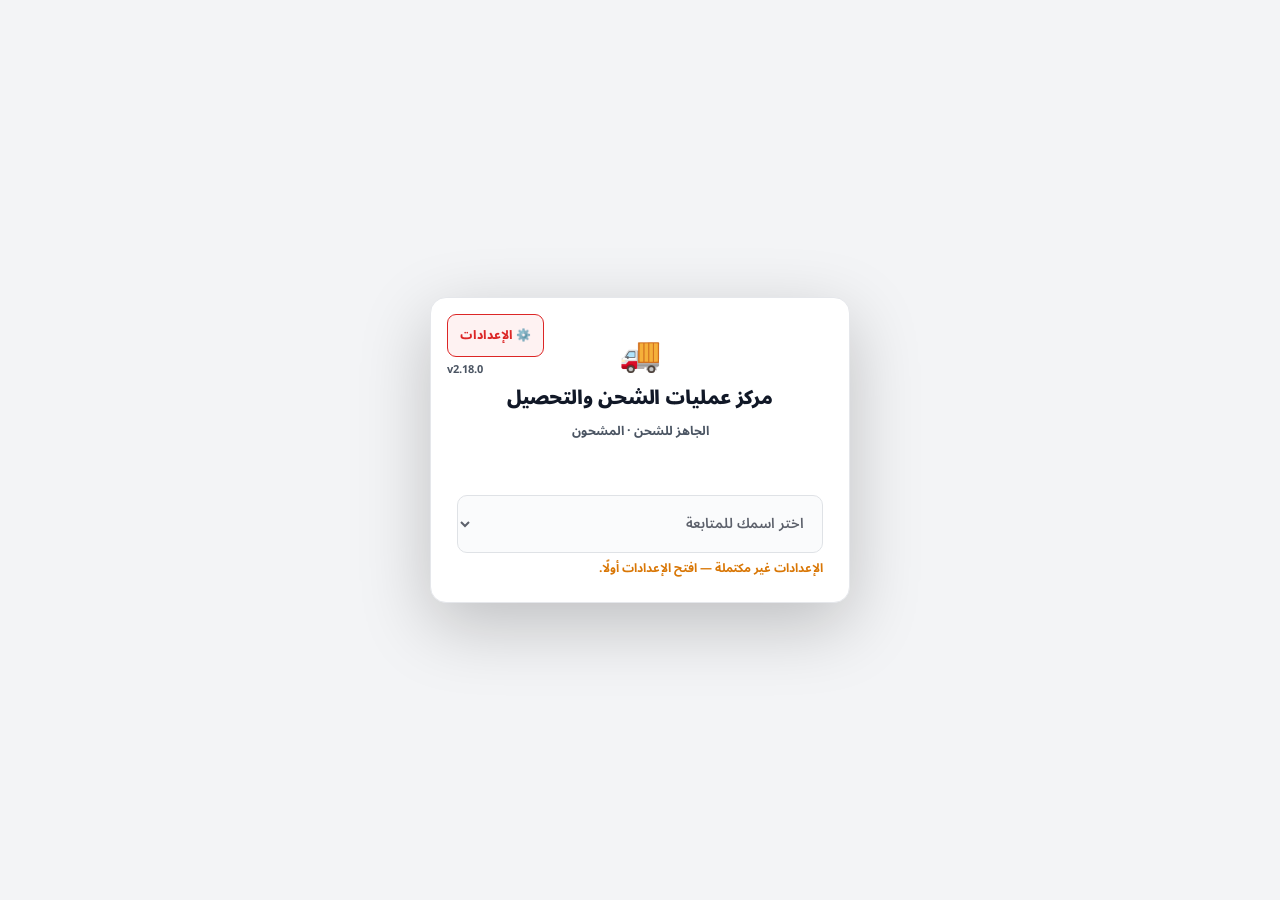
<file: index.html>
<!DOCTYPE html>
<html lang="ar" dir="rtl">
<head>
<!-- skills: html-builder v6.6.0 · worker-builder v3.3.0 · constants v2.6.0 · order-lifecycle v1.8.0 — 15-09-2026 -->
  <meta charset="UTF-8">
  <meta name="viewport" content="width=device-width, initial-scale=1.0">
  <title>مركز عمليات الشحن والتحصيل — EcomModa</title>
  <link href="https://fonts.googleapis.com/css2?family=Noto+Sans+Arabic:wght@300;400;500;600;700;800&display=swap" rel="stylesheet">

  <!-- 🔴 قاعدة الأسبقية: الـ shell أولاً، وستايل الصفحة بعده وبيغلب -->
  <link rel="stylesheet" href="shared/core.css">
  <link rel="stylesheet" href="shared/hub.css">
<style>
/* ══════════════════════════════════════════════════════════════
   §STYLES — `index.html` بس (شاشة الدخول + لمسات الشاشة الرئيسية)
   ⚠️ مفيش كتلة توكنز هنا — كلها في `shared/core.css`.
   ══════════════════════════════════════════════════════════════ */

/* ── Login — منقولة من `Orders-Packing-Checker` v2.6.2 ──────── */
.login-overlay{position:fixed;inset:0;background:var(--bg);z-index:500;display:flex;align-items:center;justify-content:center;padding:20px}
.login-overlay.hidden{display:none}
.login-card{background:var(--surface);border:1px solid var(--border);border-radius:16px;box-shadow:0 22px 70px rgba(0,0,0,.22);width:100%;max-width:420px;padding:28px 26px 24px;position:relative;animation:loginIn .18s ease}
@keyframes loginIn{from{transform:translateY(6px) scale(.985);opacity:0}to{transform:translateY(0) scale(1);opacity:1}}
.login-settings-btn{position:absolute;top:16px;left:16px;display:inline-flex;align-items:center;gap:5px;min-height:38px;padding:8px 12px;border-radius:9px;border:1.5px solid;background:var(--surface);font-family:var(--font-body);font-size:12px;font-weight:800;cursor:pointer;transition:all .15s;white-space:nowrap}
.login-settings-btn.ready{border-color:var(--green);color:var(--green);background:var(--green-light)}
.login-settings-btn.missing{border-color:var(--red);color:var(--red);background:var(--red-light)}
.login-settings-btn:hover{transform:translateY(-1px)}
.login-version{position:absolute;top:60px;left:16px;font-family:var(--font-mono);font-size:11px;font-weight:700;color:var(--text-muted);direction:ltr}
.login-top{padding-top:12px;display:flex;flex-direction:column;align-items:center;text-align:center}
.login-icon{font-size:34px;line-height:1;margin-bottom:14px}
.login-title{font-size:19px;line-height:1.35;font-weight:900;text-align:center;letter-spacing:-.1px}
.login-desc{margin-top:6px;color:var(--text-secondary);font-size:12.5px;font-weight:700;text-align:center}
.login-sub{min-height:22px;margin-top:7px;color:var(--text-secondary);font-size:13px;font-weight:600;text-align:center;line-height:1.7}
.login-body{margin-top:22px;display:flex;flex-direction:column;gap:14px}
.login-field{display:flex;flex-direction:column;gap:7px}
.login-field select{width:100%;height:58px;border:1.5px solid var(--border-strong);border-radius:10px;background:var(--surface);color:var(--text-primary);font-family:var(--font-body);font-size:14px;font-weight:600;outline:none;padding:0 14px;transition:border-color .15s,box-shadow .15s}
.login-field select:focus{border-color:var(--accent);box-shadow:0 0 0 3px rgba(37,99,235,.08)}
.login-field select:disabled{opacity:.68;cursor:not-allowed;background:var(--surface-2)}
.login-status{min-height:18px;font-size:12px;font-weight:700;color:var(--text-muted);line-height:1.5}
.login-status.info{color:var(--accent)}.login-status.warn{color:var(--amber)}.login-status.error{color:var(--red)}
.login-alert{display:none;min-height:38px;border-radius:10px;border:1px solid var(--red-border);background:var(--red-light);color:var(--red);padding:9px 12px;font-size:12px;font-weight:800;text-align:center;line-height:1.6}
.login-alert.visible{display:block}
.pin-zone{display:none;flex-direction:column;gap:12px;animation:pinZoneIn .16s ease}
.pin-zone.visible{display:flex}
@keyframes pinZoneIn{from{opacity:0;transform:translateY(4px)}to{opacity:1;transform:translateY(0)}}
.pin-label{font-size:12px;font-weight:800;color:var(--text-secondary);text-align:right;margin-top:2px}
.pin-slots{display:flex;justify-content:center;gap:9px;direction:ltr}
.pin-slot{width:48px;height:48px;border-radius:10px;border:1.5px solid var(--border-strong);background:var(--surface-2);display:grid;place-items:center;font-family:var(--font-mono);font-size:22px;line-height:1;font-weight:800;color:var(--accent);transition:all .15s;user-select:none}
.pin-slot.empty::before{content:'_';transform:translateY(-2px);color:var(--accent);opacity:.75;font-size:18px}
.pin-slot.filled{background:var(--accent-light);border-color:var(--accent)}
.pin-slot.filled::before{content:'●';font-size:17px;transform:translateY(-1px);color:var(--accent);opacity:1}
.pin-slot.error{border-color:var(--red);background:var(--red-light)}
.pin-slot.error::before{color:var(--red)}
.pin-slots.shake{animation:pinShake .34s ease}
@keyframes pinShake{0%,100%{transform:translateX(0)}22%{transform:translateX(-5px)}44%{transform:translateX(5px)}66%{transform:translateX(-3px)}88%{transform:translateX(3px)}}
.pin-keypad{display:grid;grid-template-columns:repeat(3,1fr);gap:8px;margin:1px 0 0}
.pin-key{min-height:49px;border-radius:10px;border:1.5px solid var(--border-strong);background:var(--surface);color:var(--text-primary);font-family:var(--font-mono);font-size:18px;font-weight:800;cursor:pointer;transition:background .12s,color .12s,border-color .12s,transform .06s;display:flex;align-items:center;justify-content:center}
.pin-key:hover:not(:disabled){background:var(--accent-light);border-color:var(--accent);color:var(--accent)}
.pin-key:active:not(:disabled){transform:translateY(1px)}
.pin-key.utility{color:var(--red);background:var(--red-light);border-color:var(--red-border);font-family:var(--font-body);font-size:13px;font-weight:900}
.pin-key.utility:hover:not(:disabled){background:var(--red);color:var(--on-accent);border-color:var(--red)}
.pin-key:disabled{opacity:.55;cursor:not-allowed}
.login-primary{display:none;align-items:center;justify-content:center;gap:7px;width:100%;min-height:58px;margin-top:1px;border:none;border-radius:10px;background:var(--accent);color:var(--on-accent);font-family:var(--font-body);font-size:15px;font-weight:900;cursor:pointer;transition:background .15s,opacity .15s,transform .06s}
.login-primary.visible{display:inline-flex}
.login-primary:hover:not(:disabled){background:var(--accent-dark)}
.login-primary:active:not(:disabled){transform:translateY(1px)}
.login-primary:disabled{opacity:.56;cursor:not-allowed}
.login-secondary{display:none;align-items:center;justify-content:center;width:100%;min-height:42px;border-radius:10px;border:1px solid var(--border-strong);background:var(--surface);color:var(--text-secondary);font-family:var(--font-body);font-size:12px;font-weight:800;cursor:pointer;transition:all .15s}
.login-secondary.visible{display:inline-flex}
.login-secondary:hover{border-color:var(--accent);background:var(--accent-light);color:var(--accent)}
/* ── الشاشة الرئيسية — لمسات فوق `.dco-*` اللي في الـ shell ──── */
.home-hint{font-size:12px;color:var(--text-secondary);font-weight:600;line-height:1.7;margin-bottom:14px}
.home-err{margin-bottom:12px}
/* سطر الفلوس تحت المربعات — بيقعد في `.eco-row-mid` مع المربعات
   والفشل، فبياخد سطره الخاص بدل ما يزاحمهم. */
.home-money-row{display:flex;gap:8px;flex-wrap:wrap;align-items:center}
</style>
</head>
<body>

<!-- ══════════════════════════════════════════════════════════════
     §LOGIN — منقولة كما هي من هب المخزن (Standards #7 · #8 · #18 · #34)
     ══════════════════════════════════════════════════════════════ -->
<div class="login-overlay" id="loginOverlay">
  <div class="login-card">
    <button class="login-settings-btn missing" id="loginSettingsBtn" onclick="openSettings()">⚙️ الإعدادات</button>
    <div class="login-version" id="loginVersionText"></div>
    <div class="login-top">
      <div class="login-icon">🚚</div>
      <div class="login-title">مركز عمليات الشحن والتحصيل</div>
      <div class="login-desc">الجاهز للشحن · المشحون</div>
      <div class="login-sub" id="loginSub"></div>
    </div>
    <div class="login-body">
      <div class="login-field">
        <select id="loginSelect" onchange="handleEmployeeChange()" disabled>
          <option value="">اختر اسمك للمتابعة</option>
        </select>
        <div class="login-status warn" id="loginStatus">الإعدادات غير مكتملة — افتح الإعدادات أولًا.</div>
      </div>
      <div class="login-notice" id="loginNotice" role="status"></div>
      <!-- ⚠️ loginAlert بره pin-zone — عشان أخطاء تحميل القائمة تبان في الخطوة الأولى -->
      <div class="login-alert" id="loginAlert"></div>
      <div class="pin-zone" id="pinZone">
        <div class="pin-label" id="pinLabel">أدخل الـ PIN</div>
        <div class="pin-slots" id="pinSlots">
          <div class="pin-slot empty" id="pinSlot0"></div>
          <div class="pin-slot empty" id="pinSlot1"></div>
          <div class="pin-slot empty" id="pinSlot2"></div>
          <div class="pin-slot empty" id="pinSlot3"></div>
        </div>
        <div class="pin-keypad" id="pinKeypad">
          <button class="pin-key" onclick="pressPinKey('1')">1</button>
          <button class="pin-key" onclick="pressPinKey('2')">2</button>
          <button class="pin-key" onclick="pressPinKey('3')">3</button>
          <button class="pin-key" onclick="pressPinKey('4')">4</button>
          <button class="pin-key" onclick="pressPinKey('5')">5</button>
          <button class="pin-key" onclick="pressPinKey('6')">6</button>
          <button class="pin-key" onclick="pressPinKey('7')">7</button>
          <button class="pin-key" onclick="pressPinKey('8')">8</button>
          <button class="pin-key" onclick="pressPinKey('9')">9</button>
          <button class="pin-key utility" onclick="pressPinKey('clear')">مسح</button>
          <button class="pin-key" onclick="pressPinKey('0')">0</button>
          <button class="pin-key utility" onclick="pressPinKey('back')">←</button>
        </div>
        <button class="login-primary visible" id="loginPrimaryBtn" onclick="handlePrimaryLoginAction()" disabled>دخول</button>
        <button class="login-secondary" id="loginSecondaryBtn" onclick="restartNewPinFlow()">الرجوع لإدخال PIN جديد</button>
      </div>
    </div>
  </div>
</div>
<!-- ══════════════════════════════════════════════════════════════
     §HOME — الشاشة الرئيسية
     ══════════════════════════════════════════════════════════════ -->
<div class="container" id="appRoot" style="display:none">
  <div id="headerMount"></div>
  <div id="homeRoot"></div>
</div>

<!-- ══════════════════════════════════════════════════════════════
     §MODALS — About و Changelog (محتواهم بيفرق من صفحة للتانية،
     فبيفضلوا في صفحتهم مش في الـ shell)
     ══════════════════════════════════════════════════════════════ -->
<div class="eco-overlay" id="aboutOverlay">
  <div class="eco-modal">
    <div class="eco-modal-hdr"><span>ℹ️ عن مركز عمليات الشحن والتحصيل</span><button class="modal-close-x" onclick="closeAbout()">✕</button></div>
    <div class="eco-modal-body">
      <details class="about-sec" open>
        <summary>المركز ده بيعمل إيه</summary>
        <div class="about-sec-body">
          <p><b>هب واحد لمحطة الشحن والتحصيل.</b> الموظف بيدخل مرة واحدة وبيشوف
             طوابير الشحن: اللي <b>جاهز يخرج</b>، واللي <b>خرج ولسه بلا نتيجة</b>،
             <b>وتحتهم الأدوات</b>: تحديث حالة الأوردرات وتحصيل الأوردرات COD
             والتسليم الجزئي.</p>
          <p>🔴 <b>والفرق بين القسمين هو الفرق بين قراءة وكتابة.</b>
             <b>الطوابير</b> عرض بحت — بتقول لك إيه اللي مستني.
             <b>الأدوات</b> بتكتب فعلاً: <code>update_status</code> بتغيّر حالة الأوردر على
             شوبيفاي، و<code>pay</code>/<code>refund</code> بيسجّلوا فلوس في السجل،
             و<code>remove_items</code> بتشيل منتج من أوردر (إلغاء فلفلمنت → تعديل
             → إعادة فلفلمنت). وعشان كده الأدوات <b>بلا عدّاد</b> في الشاشة دي:
             مفيش «رقم» يوصف شغل.</p>
          <p>🔴 <b>الطابورين دول عرض بحت.</b> مفيش أي فعل بيتكتب على شوبيفاي ولا في
             السجل — لا تغيير حالة ولا إلغاء ولا تسجيل تحصيل. الـ Workers بتوعهم
             <b>قراءة بحتة</b>، ومالهمش <code>[[d1_databases]]</code> أصلاً.</p>
          <p>⚠️ <b>والـ Worker الوحيد اللي بيكتب في الهب ده هو Worker الدخول</b> —
             بيكتب صفّي <code>login</code>/<code>logout</code> وبس، ومالوش أي نداء
             لشوبيفاي (مفيش عليه مفاتيح المتجر أصلاً).</p>
          <h4>الصفحات والـ Workers</h4>
          <div id="aboutWorkers"></div>
          <h4>الأعداد في الشاشة الرئيسية</h4>
          <ul>
            <li>🔴 <b>مفيش تحديث تلقائي</b> (من v1.38.0) — الرقم بيتجدّد لما تدوس
                <b>«تحديث»</b> على الصف، أو لما تفتح الشاشة دي والرقم <b>أقدم من ١٠ دقايق</b>.
                الأحدث من كده بيترسم من آخر رقم اتجاب <b>بلا أي نداء</b>.</li>
            <li>فتح «قسم الجاهز للشحن» أو «طابور المشحون» أو «رفع بوسطة» <b>بيحدّث رقم
                الشاشة دي كمان</b> — نفس الجلب، من غير نداء زيادة.</li>
            <li>لما بتتجاب، بتتجاب <b>بالتوازي</b> (<code>allSettled</code> مش <code>all</code> —
                طابور بيقع <b>مايخفيش</b> التاني).</li>
            <li>🎨 <b>الصف بيقول عمر الرقم</b>: الحافة اللي على الجنب ومربع «آخر تحديث منذ:»
                وزرار التحديث بلون واحد — أخضر أقل من ٥ دقايق · أزرق أقل من ١٥ ·
                كهرماني لحد ساعة · أحمر بعدها. وخلفية الصف والشريط اللي تحت المدة
                <b>بيتملوا شوية بشوية</b> لحد الساعة. وكله بيتحدّث كل نص دقيقة
                <b>بلا أي نداء شبكة</b>.</li>
            <li>🎨 <b>الألوان بتقول حاجتين مختلفتين</b>: <b>لون الصف</b> (فوشيا · بنفسجي · تركواز ·
                أردوازي) بيقول «ده أنهي صف»، و<b>لون العمر</b> (أخضر · أزرق · كهرماني · أحمر) بيقول
                «الرقم قديم قد إيه». وفي عنوان كل حاوية شارة <b>«أقدم رقم»</b> بلون أقدم صف فيها —
                الصف اللي ما اتجابش لسه مابيدخلش الحساب.</li>
            <li>وقت التحديث الرقم الكبير بيتبدّل بـ ↻ بتلف، وزرار التحديث بيقول
                «جاري التحديث».</li>
            <li>قبل أول جلب ناجح العدد <b>«—» مش «0»</b> — «ما اتحدّثش» ≠ «مفيش شغل».</li>
            <li>الفشل بيعرض <b>حالة فشل</b> مش صفر، والدخول للصفحة <b>لسه شغّال</b>.</li>
            <li>ختم الوقت بيتسجّل <b>حتى لو الطابور رجع فاضي</b>، وفي الفشل <b>مايتغيّرش</b>.</li>
          </ul>
          <h4>الأرقام معناها إيه بالظبط</h4>
          <ul>
            <li><b>«جاهزة للشحن (Ready)»</b> = <code>custom.manual_status = Ready</code> أو
                <code>custom.status_2_r_e = Ready</code>. ⚠️ و<b><code>Ready</code> المكتوبة
                تحت اسم الصف في الشاشة الرئيسية هي القيمة دي بالحرف</b> — مش وصف.</li>
            <li><b>«تحت التوصيل (Shipped)»</b> = نفس الحقلين بقيمة <code>Shipped</code> — يعني
                خرج ومحدش سجّل <code>Delivered</code> ولا <code>Returned</code> لسه.
                ⚠️ <code>In-Return</code> <b>مش داخلة</b> في الرقم ده — ليها طابور مستقل
                تحته (الصف اللي بعده).</li>
            <li><b>«في طريق الرجوع (In-Return)»</b> (v1.65.0) = نفس الحقلين بقيمة <code>In-Return</code> —
                مرتجع في الطريق ومحدش سجّل <code>Returned</code> لسه. الأوردر بينتقل من «تحت التوصيل» لهنا
                لما حالته تتغيّر (حدث RTO بيكتب <code>In-Return</code>) ومابيتعدّش في الاتنين.</li>
            <li><b>«مستحق التحصيل»</b> = مجموع <code>currentTotalPriceSet</code> للأوردرات
                اللي حالتها المالية <code>PENDING</code> بس. المدفوع مقدمًا <b>بيتقال بعدده</b>
                جنبه — مش بيختفي في صمت.</li>
            <li><b>«محتاجة مراجعة»</b> = صفوف عليها شذوذ (ملغي وهو في الطابور · الماكينتين
                مع بعض · حالة بره القايمة · بلا قناة). 🔴 <b>الصفوف دي بتفضل في الطابور
                وبتتعدّ في الرقم الكبير</b> — علّم عليها متشيلهاش.</li>
          </ul>
        </div>
      </details>
      <details class="about-sec">
        <summary>الجلسة والسر</summary>
        <div class="about-sec-body">
          <ul>
            <li>الهوية في <code>sessionStorage</code> بمفتاح <code>dco_session</code> —
                <b>مفتاح مستقل عن هب المخزن</b> رغم إن الاتنين على نفس الـ origin.
                يعني الدخول هنا بيتسجّل لوحده، وسؤال «مين فتح مركز الشحن؟» ليه إجابة.</li>
            <li>الريفريش <b>مابيطلّعكش</b>، وقفل التاب بيطلّعك. مفيش انتهاء صلاحية بالوقت.</li>
            <li>ده <b>مابيضيفش</b> أي صلاحية: <code>employee</code> بيتبعت من العميل،
                والـ Worker بيتحقق من السر مش من هوية الموظف.</li>
            <li>السر لمجموعة <b><code>delivery_cod_ops</code></b> — <b>مستقلة عن محطة المخزن</b>،
                وقيمة واحدة <b>لكل Workers المركز</b> (الدخول · الطابورين · محدّث الحالة · التحصيل ·
                التسليم الجزئي). الجهاز اللي عليه المخزن محتاج يلزق السر الجديد <b>مرة واحدة</b>.</li>
            <li>🔴 <b>والدخول مرة واحدة بيغطّي الأدوات كمان</b> — تحديث حالة الأوردرات
                وتحصيل الأوردرات COD والتسليم الجزئي كان كل واحدة فيهم شاشة دخول وسر خاص،
                والتلاتة اتشالوا. ⚠️ ومعنى كده إن صف الدخول في D1 بيتكتب باسم
                <code>delivery_cod_ops_center</code> بس — عدّادات <code>login</code> بتاعة
                <code>order_status</code> و<code>cod_payment</code> و<code>partial_delivery</code>
                <b>بتقف عند رقمها</b>. وصفوف الشغل نفسها (<code>update</code> ·
                <code>payment</code> · <code>refund</code> · <code>remove_item</code>) لسه فيها
                اسم الموظف زي ما هي.</li>
            <li>الدخول على <b>Worker الهب نفسه</b> (عايش في نفس الريبو) — مش على Worker
                أداة تانية. وصف الدخول في D1 بيتسجّل باسم
                <code>delivery_cod_ops_center</code> <b>من أول يوم</b>.</li>
          </ul>
        </div>
      </details>
    </div>
    <div class="eco-modal-ftr"><button class="btn-ghost" onclick="closeAbout()">إغلاق</button></div>
  </div>
</div>

<div class="eco-overlay" id="changelogOverlay">
  <div class="eco-modal">
    <div class="eco-modal-hdr"><span>📋 سجل التحديثات</span><button class="modal-close-x" onclick="closeChangelog()">✕</button></div>
    <div class="eco-modal-body">
      <!-- 🔴 `#clLatestVerBadge` هو اللي `renderVersionUI()` بتحدّثه — مصدر
           واحد للنسخة (Standards #24). الرقم هنا **مش** مكتوب بإيد. -->
      <div class="cl-version-block">
        <div class="cl-version-row">
          <span class="cl-ver-badge" id="clLatestVerBadge">v1.78.0</span>
          <span class="cl-ver-date">05-11-2026</span>
        </div>
        <ul class="cl-items">
          <li class="cl-item"><span class="cl-tag fix">إصلاح</span><span>🔴 <b>«تحصيل الأوردرات COD»: إجمالي الشحن الإضافي ≠ قايمة البنود.</b> الإجمالي كان بيجمع كل بند حتى اللي البحث عنه فشل، فالجلسة تتسجّل بإجمالي أكبر من القايمة والخزنة بترفضها. دلوقتي الإجمالي من البنود المتحقق منها بس، وزرار التسجيل بيتقفل لو فيه بند مش متحقق منه.</span></li>
        </ul>
      </div>
      <div class="cl-version-block old">
        <div class="cl-version-row">
          <span class="cl-ver-badge">v1.77.0</span>
          <span class="cl-ver-date">04-11-2026</span>
        </div>
        <ul class="cl-items">
          <li class="cl-item"><span class="cl-tag new">جديد</span><span>🚚 <b>«تحصيل الأوردرات COD»: تاب «تحصيل بوسطة»</b> — رفع ملف Cash Cycles من بوسطة، فحص كل صف (الإجمالي COD+Online == مستحق شوبيفاي، المندوب، رقم التتبع، Net Value) وتسجيل التحصيل/الاسترداد. الخزنة بتتوقع Net Value، والـ Cash-out جلسة واحدة بتفضل «ناقصة» لحد ما تكتمل. يتطلب Worker <code>3.11.0</code> (انشره قبل الصفحة) وخزنة <code>1.1.0</code>.</span></li>
        </ul>
      </div>
      <div class="cl-version-block old">
        <div class="cl-version-row">
          <span class="cl-ver-badge">v1.76.0</span>
          <span class="cl-ver-date">03-11-2026</span>
        </div>
        <ul class="cl-items">
          <li class="cl-item"><span class="cl-tag new">جديد</span><span>🧾 <b>«تحصيل الأوردرات COD»: تقسيمة حسابات انستاباي والمحفظة (فادي · مُرسل · إسلام) متسجّلة في D1 وظاهرة في السجل والإكسيل.</b> محتاج Worker <code>3.10.0</code> (<code>codPayment.min</code>) — انشره قبل الصفحة.</span></li>
        </ul>
      </div>
      <div class="cl-version-block">
        <div class="cl-version-row">
          <span class="cl-ver-badge">v1.75.0</span>
          <span class="cl-ver-date">03-11-2026</span>
        </div>
        <ul class="cl-items">
          <li class="cl-item"><span class="cl-tag change">تغيير</span><span>🧾 <b>«تحصيل الأوردرات COD»: شريط المناديب في الصفحة (بدل نافذة الاستيراد) + طرق الدفع باختيار مباشر لحسابات فادي · مُرسل · إسلام + زرار التسجيل بثلاث خانات.</b> صفحة بس — صفر تعديل في الـ Worker ولا <code>min</code>.</span></li>
        </ul>
      </div>
      <div class="cl-version-block">
        <div class="cl-version-row">
          <span class="cl-ver-badge old">v1.74.0</span>
          <span class="cl-ver-date">03-11-2026</span>
        </div>
        <ul class="cl-items">
          <li class="cl-item"><span class="cl-tag new">جديد</span><span>🧾 <b>«تحصيل الأوردرات COD»: مربع «🔍 رقم الأوردر» ظاهر في سجل العمليات</b> (نفس فلتر القمع على «عدد»). صفحة بس — صفر تعديل في الـ Worker.</span></li>
        </ul>
      </div>
      <div class="cl-version-block">
        <div class="cl-version-row">
          <span class="cl-ver-badge old">v1.73.0</span>
          <span class="cl-ver-date">03-11-2026</span>
        </div>
        <ul class="cl-items">
          <li class="cl-item"><span class="cl-tag new">جديد</span><span>🧾 <b>«تحصيل الأوردرات COD»: تحديد الكل في سجل العمليات</b> (checkbox في رأس أول عمود · جلسات الصفحة المعروضة) · وأسماء التابات بقت <b>«تحصيل المناديب»</b> و<b>«سجل العمليات»</b>. صفحة بس — صفر تعديل في الـ Worker.</span></li>
        </ul>
      </div>
      <div class="cl-version-block">
        <div class="cl-version-row">
          <span class="cl-ver-badge old">v1.72.0</span>
          <span class="cl-ver-date">03-11-2026</span>
        </div>
        <ul class="cl-items">
          <li class="cl-item"><span class="cl-tag fix">إصلاح</span><span>🧾 <b>«تحصيل الأوردرات COD» — طرق الدفع في الاسترداد · نوع الأوردر · الإكسيل:</b> الاسترداد كان بيظهر بالموجب (إشارة الموظف + قلب الواجهة) فشيت «الإجمالي» بيطلّع فرق كاذب · الاسترجاع الجزئي كان بيتسمّى «استبدال» · سطور الاسترجاع في الإكسيل ما كانتش بتقفل على رقم الصف · اسم الملف بقى <code>COD_{مندوب}_{فترة}.xlsx</code>. <b>محتاجة Worker 3.9.0 — انشره قبل الصفحة.</b></span></li>
        </ul>
      </div>
      <div class="cl-version-block">
        <div class="cl-version-row">
          <span class="cl-ver-badge old">v1.71.0</span>
          <span class="cl-ver-date">02-11-2026</span>
        </div>
        <ul class="cl-items">
          <li class="cl-item"><span class="cl-tag new">جديد</span><span>🧾 <b>سجل «تحصيل الأوردرات COD» — بنود الجدول الناقصة (html-builder v8.6.0):</b> فلتر <b>رقم الأوردر بتوكنز</b> (Enter بيضيف · OR بينهم · المكتوب بيفلتر لايف) مع <b>اقتراحات لايف</b> · فلتر <b>الأرقام</b> على عدد/تحصيل/استرداد: نافذة واحدة نطاق + قايمة قيم والباهت قابل للضغط · فلتر <b>الوقت</b> (منزلق بمقبضين + قايمة ساعة/دقيقة 12 ساعة) · قايمة <b>التاريخ بأقسام</b> (٩ أيام · ٤ فترات · شهر/عام · من/إلى) · <b>الأعمدة متماثلة بالتناسب</b> بدل «آخر عمود بيمتص الفراغ». كلها server-side — <b>لازم Worker 3.8.0 الأول</b>. 🔴 اتصلح معاها: إزاحة توقيت القاهرة الثابتة في الـ Worker.</span></li>
        </ul>
      </div>
      <div class="cl-version-block">
        <div class="cl-version-row">
          <span class="cl-ver-badge old">v1.70.0</span>
          <span class="cl-ver-date">02-11-2026</span>
        </div>
        <ul class="cl-items">
          <li class="cl-item"><span class="cl-tag change">تغيير</span><span>🧾 <b>سجل «تحصيل الأوردرات COD» — المرحلتان ٥ و٦ (ختام الخطة):</b> اتأكدنا بفحص آلي إن التصدير بيبعت نفس فلاتر الجدول بالظبط، وبانر «التصدير اتقص» بالرقمين بيظهر ويتمسح مع أي فلتر، وتصدير المحدد من غير نداء، وحارس مكتبة التصدير شغّال. و«عن الأداة» وبصمة المهارات اتحدّثوا. </span></li>
        </ul>
      </div>
      <div class="cl-version-block">
        <div class="cl-version-row">
          <span class="cl-ver-badge old">v1.69.0</span>
          <span class="cl-ver-date">02-11-2026</span>
        </div>
        <ul class="cl-items">
          <li class="cl-item"><span class="cl-tag new">جديد</span><span>🧾 <b>سجل «تحصيل الأوردرات COD» — المرحلتان ٣ و٤:</b> tooltip على قمع الفلتر المفعّل بيعرض القيم المختارة (ومفيش tooltip لو مفيش اختيار) · <b>سحب عرض الأعمدة</b> من حافة العنوان (دبل كليك = ضبط على المحتوى) والعروض بتتحفظ على جهازك.</span></li>
        </ul>
      </div>
      <div class="cl-version-block">
        <div class="cl-version-row">
          <span class="cl-ver-badge old">v1.68.0</span>
          <span class="cl-ver-date">02-11-2026</span>
        </div>
        <ul class="cl-items">
          <li class="cl-item"><span class="cl-tag change">تغيير</span><span>🧾 <b>سجل «تحصيل الأوردرات COD» — المرحلة ٢:</b> الفلاتر (التاريخ · النوع · المندوب · الموظف · رقم الأوردر) بقت <b>قمع ▽ في رأس عمودها</b> بدل لوحة الفلاتر فوق الجدول، والـ chips تحت صف «النتائج» بسطر لكل فلتر، وزرار «مسح كل الفلاتر» جنب التحديث، وصفر نتائج بيسيب الجدول ظاهر والرسالة صف جواه.</span></li>
        </ul>
      </div>
      <div class="cl-version-block">
        <div class="cl-version-row">
          <span class="cl-ver-badge old">v1.67.0</span>
          <span class="cl-ver-date">02-11-2026</span>
        </div>
        <ul class="cl-items">
          <li class="cl-item"><span class="cl-tag change">تغيير</span><span>🧾 <b>سجل «تحصيل الأوردرات COD» — المرحلة ١:</b> «النتائج» بقت بتقول عدد الجلسات المعروضة و«من N عملية مطابقة» (كان الرقم بيعدّ العمليات والجدول بيعرض جلسات)، وتنبيه «الترتيب على الصفحة الحالية بس» لما حد يرتّب، وسكرول داخلي ٦٨vh بعناوين ثابتة وخط الجدول ١٢/١٢٫٥.</span></li>
        </ul>
      </div>
      <div class="cl-version-block">
        <div class="cl-version-row">
          <span class="cl-ver-badge old">v1.66.0</span>
          <span class="cl-ver-date">02-11-2026</span>
        </div>
        <ul class="cl-items">
          <li class="cl-item"><span class="cl-tag new">جديد</span><span>🔫 <b>«تحصيل الأوردرات COD»: مربع إدخال موحّد</b> بدل كارتَي السكانر واليدوي — النوع بالطول (١–٧ رقم أوردر · ١٣–١٥ باركود فاتورة)، الإضافة بـ Enter أو «إضافة» بس، والفشل في صندوق أحمر يقفل زرار التسجيل. نفس المربع في «شحن إضافي».</span></li>
          <li class="cl-item"><span class="cl-tag fix">إصلاح</span><span>تهريب HTML في «تحصيل الأوردرات COD» · الخروج التلقائي مابقاش بيقطع دفعة تحصيل/استرداد شغّالة · اسم ملف التصدير بتاريخ القاهرة.</span></li>
        </ul>
      </div>
      <div class="cl-version-block">
        <div class="cl-version-row">
          <span class="cl-ver-badge old">v1.65.0</span>
          <span class="cl-ver-date">01-11-2026</span>
        </div>
        <ul class="cl-items">
          <li class="cl-item"><span class="cl-tag new">جديد</span><span>🟤 <b>طابور «في طريق الرجوع (In-Return)»</b> — تالت طابور في «الحالات الانتقالية» تحت «تحت التوصيل (Shipped)»، بلون <b>بني-أحمر</b> للدلالة على المرتجعات. بيعرض الأوردرات اللي حالتها <code>In-Return</code> (الشحنة الأصلية S1 أو دورة الاستبدال/الاسترجاع S2) ومحدش سجّل لها <code>Returned</code>. كانت <b>برّه أي طابور</b> في الهب. نفس أعمدة «المشحون» وتصديره XLSX ونفس أرضية <code>01/04/2026</code>. ⛔ محتاج Worker جديد <code>in-return-orders-worker</code> <b>1.0.0</b> (ريبو <code>In-Return-Orders</code>) — <b>انشره قبل الصفحة</b> وإلا الصف بيقول «تعذّر».</span></li>
        </ul>
      </div>
      <div class="cl-version-block">
        <div class="cl-version-row">
          <span class="cl-ver-badge old">v1.64.0</span>
          <span class="cl-ver-date">31-10-2026</span>
        </div>
        <ul class="cl-items">
          <li class="cl-item"><span class="cl-tag change">تغيير</span><span><b>التسليم الجزئي:</b> مربع البحث بقى «مربع إدخال موحّد» (النوع بالطول · Enter أو «بحث» بس · الفشل في صندوق أحمر · ٣ أصوات) وكل ألفاظ «شيل/اتشال» بقت «حذف/تم الحذف».</span></li>
        </ul>
      </div>
      <div class="cl-version-block">
        <div class="cl-version-row">
          <span class="cl-ver-badge">v1.62.0</span>
          <span class="cl-ver-date">29-10-2026</span>
        </div>
        <ul class="cl-items">
          <li class="cl-item"><span class="cl-tag new">جديد</span><span><b>التسليم الجزئي على أوردرات الاستبدال (S2):</b> قطع الاستبدال الخارجة بس (اللي اتفلفلت بعد آخر Return) · القطع الأصلية خارج النطاق · الأداة بتقرا الـ Return قراءة بس ومابتلمسوش · S1 وS2 Shipped معًا = رفض بسبب · نص الـ Reason بقى في صفوف. <code>DCO_WORKERS.partialDelivery.min</code> بقى <code>1.2.0</code> — انشر الـ Worker قبل الصفحة وأضف صلاحية <code>read_returns</code>.</span></li>
        </ul>
      </div>
      <div class="cl-version-block">
        <div class="cl-version-row">
          <span class="cl-ver-badge">v1.61.0</span>
          <span class="cl-ver-date">29-10-2026</span>
        </div>
        <ul class="cl-items">
          <li class="cl-item"><span class="cl-tag new">جديد</span><span>⬇ <b>طابور المشحون:</b> زرار «تصدير XLSX» للجدول بعد الفلاتر الحالية — اسم الملف <code>Shipped-Orders-{المندوب}-{العدد}.xlsx</code>.</span></li>
          <li class="cl-item"><span class="cl-tag change">تغيير</span><span>🔗 <b>طابور المشحون:</b> رقم التتبع لينك بيفتح الشحنة في داشبورد بوسطة.</span></li>
        </ul>
      </div>
      <div class="cl-version-block">
        <div class="cl-version-row">
          <span class="cl-ver-badge">v1.60.0</span>
          <span class="cl-ver-date">27-10-2026</span>
        </div>
        <ul class="cl-items">
          <li class="cl-item"><span class="cl-tag change">تغيير</span><span>🎨 <b>الرئيسية:</b> اتشالت العناوين الفرعية تحت اسم القسم وتحت اسم الأداة · هيدر القسم بنفس اللون مفتوح ومطوي · سهم الفتح والقفل أكبر وبإطار بلون القسم · أزرار «افتح الكل / اقفل الكل / ترتيب» بأيقونة وكلمة (والترتيب بقى «حفظ الترتيب») · chips الملخّص المطوي أكبر · وخلفية الصفحة أفتح.</span></li>
          <li class="cl-item"><span class="cl-tag change">تغيير</span><span>🏷️ الأسماء: «أوردرات بوسطة» ← «شحنات بوسطة» · «أوردرات جاهزة للشحن» ← «جاهزة للشحن (Ready)» · «أوردرات تحت التوصيل» ← «تحت التوصيل (Shipped)».</span></li>
        </ul>
      </div>
      <div class="cl-version-block">
        <div class="cl-version-row">
          <span class="cl-ver-badge">v1.59.0</span>
          <span class="cl-ver-date">27-10-2026</span>
        </div>
        <ul class="cl-items">
          <li class="cl-item"><span class="cl-tag new">جديد</span><span>✎ <b>ترتيب الأقسام والأدوات:</b> زرار «ترتيب» فوق الأقسام — اسحب المقبض لنقل قسم، واسحب أي صف أو كارت أداة أو chip لنقله (والأسهم و⇄ بديل على الموبايل). الأدوات بتتنقل بين «أدوات العمليات» و«أدوات أخرى»، والطوابير جوّه قسمها. الترتيب بيتحفظ على الجهاز.</span></li>
          <li class="cl-item"><span class="cl-tag change">تغيير</span><span>🎨 <b>تصميم الأقسام:</b> هيدر بتدرّج لوني بلا إطار بنفس الشكل مفتوح ومطوي (من غير القفزة وقت الطي)، والقسم المفتوح بطاقة واحدة، ومسافة أوسع وخط رفيع بين الأقسام، والملخّص المطوي chips صغيرة جنب العنوان بمدة آخر تحديث بساعة صغيرة. الطي بحركة أبطأ (٧٥٠ms).</span></li>
        </ul>
      </div>
      <div class="cl-version-block">
        <div class="cl-version-row">
          <span class="cl-ver-badge">v1.56.0</span>
          <span class="cl-ver-date">25-10-2026</span>
        </div>
        <ul class="cl-items">
          <li class="cl-item"><span class="cl-tag change">تغيير</span><span>🔄 <b>أدوات الطوابير: «آخر تحديث منذ:» وزرار «تحديث» بنفس شكل وسلوك الرئيسية بالظبط</b> (بلون عمر الرقم، وبلا بادج رقم)، واتشال زرار «↺ تحديث» المكرر في صف النتائج. </span></li>
          <li class="cl-item"><span class="cl-tag change">تغيير</span><span>⏱️ <b>الكاش (١٠ دقايق) بقى بيحدد الجلب في كل صفحة طابور:</b> كاش أحدث من ١٠ دقايق = صفر نداء عند الفتح — الدخول والخروج بين الأدوات مابيزوّدش الحمل على الـ Workers. «رفع بوسطة» بيخزّن الصفوف، و<b>بيتأكد من آخر حالة قبل أي رفع</b> (لو أوردر اترفع من جهاز تاني بيوقف الرفع ويحدّث القايمة). «متابعة التأجيلات» بتستخدم الكاش كمان. <b>اتشال الـ polling من «متابعة شحنات بوسطة».</b></span></li>
          <li class="cl-item"><span class="cl-tag new">جديد</span><span>🗂️ <b>الرئيسية بتفتكر الأقسام المطوية</b> (لحد قفل التاب) + زرارين <b>«افتح الكل»</b> و<b>«اقفل الكل»</b>.</span></li>
        </ul>
      </div>
      <div class="cl-version-block">
        <div class="cl-version-row">
          <span class="cl-ver-badge">v1.55.0</span>
          <span class="cl-ver-date">25-10-2026</span>
        </div>
        <ul class="cl-items">
          <li class="cl-item"><span class="cl-tag change">تعديل</span><span>🔁 <b>«متابعة شحنات بوسطة»: شحنة الاستبدال (<code>EXCHANGE</code>) بعد حدث 23 (Picked up from consignee) بتنتقل لتاب In-Return</b> وبتتعامل زي RTO (الـ Worker v1.11.0 بيكتب <code>In-Return</code> على <code>status_2_r_e</code> مرة واحدة). وحدث 41 على أي شحنة In-Return بيتعرض ويتكتب في الميتافيلد <b>«Out for Return»</b> بدل وصف بوسطة (D1 وRaw Payload زي ما هم). مفيش أثر رجعي على الميتافيلد.</span></li>
          <li class="cl-item"><span class="cl-tag change">تعديل</span><span>📲 <b>«متابعة التأجيلات»:</b> شحنات الاستبدال بعد 23 اتشالت من القايمة زي RTO. <code>DCO_WORKERS.bostaWebhook.min</code> بقى <code>1.11.0</code> — انشر الـ Worker قبل الصفحة.</span></li>
        </ul>
      </div>
      <div class="cl-version-block">
        <div class="cl-version-row">
          <span class="cl-ver-badge">v1.54.0</span>
          <span class="cl-ver-date">24-10-2026</span>
        </div>
        <ul class="cl-items">
          <li class="cl-item"><span class="cl-tag new">جديد</span><span>🚚 <b>أداة «تحويل الشحنة إلى بوسطة»</b> في «أدوات أخرى» جنب «أسماء المناديب» — بحث برقم الأوردر أو سكان Order ID، وزرار بيحوّل الشحنة لبوسطة بس لو الأوردر مؤهل (<code>Ready</code> في S1 أو S2 + زون <code>Show_Room</code> أو <code>Cairo+Giza</code>)، ولو مش مؤهل بيظهر السبب والزرار مقفول.</span></li>
          <li class="cl-item"><span class="cl-tag new">جديد</span><span>التحويل بيكتب <b>أربع ميتافيلدز في نداء ذرّي واحد</b>: الحالة (S1 ← <code>Confirmed</code> · S2 ← <code>Confirmed + EXCHANGE</code>) · <code>zone</code> ← <code>Other_Regions</code> · <code>courier</code> ← <code>Bosta</code> · <code>package_shipping_re_assign</code> ← <code>Bosta</code>.</span></li>
          <li class="cl-item"><span class="cl-tag change">تعديل</span><span>⛔ <b>الريبو <code>Re-Assign-Package-Zone-BOSTA</code> Worker وبس</b> (<code>re-assign-package-zone-bosta-worker</code>) — الواجهة هنا هي النسخة الوحيدة. مجموعة <code>delivery_cod_ops</code> بقت <b>أحد عشر Worker</b>.</span></li>
        </ul>
      </div>
      <div class="cl-version-block">
        <div class="cl-version-row">
          <span class="cl-ver-badge">v1.53.0</span>
          <span class="cl-ver-date">22-10-2026</span>
        </div>
        <ul class="cl-items">
          <li class="cl-item"><span class="cl-tag change">تغيير</span><span>📤 <b>صفحة «رفع بوسطة» بقت نسخة متطابقة بالبايت مع هب المخزن</b> — اتشالت منها كل النصوص الخاصة بهب الشحن (العنوان · شرح «عن الأداة» · سجل التحديثات · التعليقات)، واتصلحت جمل قديمة عن «الرابط القديم لسه شغّال». السلوك ما اتغيّرش. وفيه <code>docs/bosta-upload-twin-check.sh</code> بيقارن النسختين. 🔴 <code>ECO_HUB.name</code> اتضاف في <code>hub-config.js</code> (عنوان التاب).</span></li>
        </ul>
      </div>
      <div class="cl-version-block">
        <div class="cl-version-row">
          <span class="cl-ver-badge">v1.52.0</span>
          <span class="cl-ver-date">22-10-2026</span>
        </div>
        <ul class="cl-items">
          <li class="cl-item"><span class="cl-tag change">تغيير</span><span>🎨 <b>الأقسام المطوية: بلاطات موصولة في كبسولة واحدة</b> — بلاطة الطابور = الرقم + الاسم + شارة العمر بلونها (الصفر باهت)، وأقسام الأدوات ليها بلاطات (أيقونة + اسم) كمان. <b>الضغط على أي بلاطة بيفتح صفحة الأداة مباشرة</b> من غير ما يفتح القسم.</span></li>
        </ul>
      </div>
      <div class="cl-version-block">
        <div class="cl-version-row">
          <span class="cl-ver-badge">v1.51.0</span>
          <span class="cl-ver-date">22-10-2026</span>
        </div>
        <ul class="cl-items">
          <li class="cl-item"><span class="cl-tag change">تغيير</span><span>🎨 <b>chips الطوابير بقت «مجموعة موصولة»</b>: مناديب · بوسطة · شو روم (وأوضاع الرفع ومحاولات بوسطة) في كبسولة واحدة بفواصل، الرقم يمين والاسم يسار، والصفر باهت، وفي النص تحت اسم الطابور.</span></li>
          <li class="cl-item"><span class="cl-tag change">تغيير</span><span>🎨 <b>الأقسام المطوية:</b> العنوان على اليمين في كل الأقسام (كان في النص في أقسام الأدوات).</span></li>
        </ul>
      </div>
      <div class="cl-version-block">
        <div class="cl-version-row">
          <span class="cl-ver-badge">v1.50.0</span>
          <span class="cl-ver-date">22-10-2026</span>
        </div>
        <ul class="cl-items">
          <li class="cl-item"><span class="cl-tag change">تغيير</span><span>🎨 <b>القسم المطوي: العنوان على اليمين جنب الأيقونة</b> والكبسولات بعدهم في نفس الصف (كان العنوان في النص فوق الكبسولات).</span></li>
          <li class="cl-item"><span class="cl-tag change">تغيير</span><span>🧩 <b>core.js/core.css اتزوّد بمكوّن جداول مشترك</b> (فلاتر رأس العمود · سحب العرض) — مش مفعّل في صفحات هذا الهب (جداولها فيها مكوّنها الخاص)، وده بيحافظ على تطابق الـ core مع هب المخزن.</span></li>
        </ul>
      </div>
      <div class="cl-version-block">
        <div class="cl-version-row">
          <span class="cl-ver-badge">v1.49.0</span>
          <span class="cl-ver-date">22-10-2026</span>
        </div>
        <ul class="cl-items">
          <li class="cl-item"><span class="cl-tag change">تغيير</span><span>🎨 <b>الأقسام: الخطين على الجانبين بلون العنوان</b> (أغمق من قبل)، و<b>القسم المطوي له إطار بنفس لون العنوان</b>.</span></li>
          <li class="cl-item"><span class="cl-tag change">تغيير</span><span>🎨 <b>مفيش حافة ملوّنة على يمين الصف</b> — لون العمر على الخلفية ومربع «آخر تحديث» وزرار التحديث بس.</span></li>
          <li class="cl-item"><span class="cl-tag change">تغيير</span><span>🧩 <b>الكود المشترك بين هبّي المخزن والشحن</b> اتفصل في ملفات متطابقة (<code>core.js</code> · <code>core.css</code> · <code>home.js</code>) وإعداد صغير لكل هب — بدون تغيير في أي رقم أو قاعدة.</span></li>
        </ul>
      </div>
      <div class="cl-version-block">
        <div class="cl-version-row">
          <span class="cl-ver-badge">v1.48.0</span>
          <span class="cl-ver-date">21-10-2026</span>
        </div>
        <ul class="cl-items">
          <li class="cl-item"><span class="cl-tag fix">إصلاح</span><span>⏱️ <b>رسالة انتهاء المهلة</b> — لو Worker ما ردّش خلال ٩٠ ثانية الرسالة بقت «راجع السجل قبل ما تعيد المحاولة، ممكن تكون العملية تمّت» بدل «جرّب تاني»، لأن أدوات الكتابة (تحصيل · تغيير حالة · حذف منتج) ممكن تكون نفّذت فعلاً. وفي «التسليم الجزئي» الفشل بقى «ما قدرناش نتأكد» مع تنبيه يفتح الأوردر الأول.</span></li>
          <li class="cl-item"><span class="cl-tag fix">إصلاح</span><span>🔗 <b>الرجوع لصفحتك بعد الدخول</b> — لما الجلسة تخلص وانت على صفحة (مثلًا <code>Ready-Orders.html</code>) كنت بترجع للرئيسية بعد الدخول بدل صفحتك، لأن فحص الرابط كان بيرفض أي اسم صفحة فيه حرف كبير أو شرطة. اتصلّح، والروابط الخارجية لسه بتترفض.</span></li>
        </ul>
      </div>
      <div class="cl-version-block">
        <div class="cl-version-row">
          <span class="cl-ver-badge">v1.47.0</span>
          <span class="cl-ver-date">21-10-2026</span>
        </div>
        <ul class="cl-items">
          <li class="cl-item"><span class="cl-tag change">تعديل</span><span>🎨 <b>الأقسام بلا إطار وقابلة للطي</b> — العنوان في النص بخطين على الجانبين، والضغط عليه بيطوي القسم لشريط ملوّن بيعرض اسم كل صف ورقمه وتحته مدة آخر تحديث بلون عمره (مثلًا «4 دقيقة»). كله مفتوح عند الفتح.</span></li>
          <li class="cl-item"><span class="cl-tag change">تعديل</span><span>📐 <b>الصفوف أضغط</b> — أيقونة وعدّاد أصغر وحشو أقل، ومربع «آخر تحديث» بالساعة (صباحاً/مساءً) جنب العنوان من غير التاريخ، وزرار التحديث نحيف (48px) بنفس ارتفاع المربع.</span></li>
          <li class="cl-item"><span class="cl-tag change">تعديل</span><span>➖ <b>شارة «أقدم رقم» اتشالت</b> — الملخّص المطوي بيقول عمر كل صف لوحده.</span></li>
        </ul>
      </div>
      <div class="cl-version-block">
        <div class="cl-version-row">
          <span class="cl-ver-badge">v1.44.0</span>
          <span class="cl-ver-date">15-10-2026</span>
        </div>
        <ul class="cl-items">
          <li class="cl-item"><span class="cl-tag new">جديد</span><span>📲 <b>أداة «متابعة التأجيلات»</b> — صف جديد في «أوردرات بوسطة» بيعدّ الشحنات اللي بوسطة سجّلت عليها «تأجيل بطلب العميل» ولسه ما اتبعتلهاش رسالة، وبيفتح صفحة فيها رسالة واتساب جاهزة لكل عميل (إرسال يدوي من رقم متابعة الشحن) وتسجيل رد العميل.</span></li>
          <li class="cl-item"><span class="cl-tag new">جديد</span><span>🔴 <b>Worker <code>bosta-delivery-follow-up-worker</code> (ريبو <code>Bosta-Delivery-Follow-Up</code>) لازم يتنشر وسرّه يتدوّر لقيمة مجموعة <code>delivery_cod_ops</code></b> قبل أول استخدام، وإلا الصف بيقول «تعذّر» (<code>401</code>) — و🩺 فحص النظام بيسمّي الأداة.</span></li>
        </ul>
      </div>
      <div class="cl-version-block">
        <div class="cl-version-row">
          <span class="cl-ver-badge">v1.43.0</span>
          <span class="cl-ver-date">15-10-2026</span>
        </div>
        <ul class="cl-items">
          <li class="cl-item"><span class="cl-tag change">تعديل</span><span>🎨 <b>الشاشة الرئيسية: كل قسم في حاوية بلونه</b> — «أوردرات بوسطة» (بنفسجي) و«الحالات الانتقالية» (تركواز) و«أدوات العمليات» و«أدوات أخرى» (رمادي)، وعنوان أكبر بأيقونة. وفي حاويتَي الطوابير شارة <b>«أقدم رقم»</b> بلون عمرها — بتقول لو فيه صف قديم من غير ما تفتح الصفوف.</span></li>
          <li class="cl-item"><span class="cl-tag change">تعديل</span><span>🎨 <b>لون هوية لكل صف</b> — أيقونة SVG بمربع مصمت واسم وكود حالة ورقم بلون الصف: رفع بوسطة فوشيا · متابعة الشحنات بنفسجي · الجاهز تركواز · تحت التوصيل أردوازي. ألوان بعيدة عن سلّم العمر عن قصد. <b>ومربع «آخر تحديث» وزرار التحديث والحافة والخلفية ما اتغيّروا.</b></span></li>
          <li class="cl-item"><span class="cl-tag change">تعديل</span><span>🧰 <b>أيقونات الأدوات SVG جديدة</b> — تحديث حالة الأوردرات (صندوق جوّه سهمين دائريين) · تحصيل COD (رزمة أوراق نقدية) · التسليم الجزئي (صندوق متقسّم نصّين + سهم بيتفرّع) · أسماء المناديب (سكوتر). والأدوات في ٣ أعمدة، وكارت «أسماء المناديب» بقى بعرض كارت واحد.</span></li>
        </ul>
      </div>
      <div class="cl-version-block">
        <div class="cl-version-row">
          <span class="cl-ver-badge old">v1.42.0</span>
          <span class="cl-ver-date">15-10-2026</span>
        </div>
        <ul class="cl-items">
          <li class="cl-item"><span class="cl-tag change">تعديل</span><span>⚡ <b>«متابعة شحنات بوسطة»: أول تحميل أسرع فعلًا</b> — سحب الأحداث بالتوازي (٦ نداءات مع بعض) بدل ٤٥ نداء ورا بعض. صفر تغيير في الـ Worker ولا في <code>min</code>.</span></li>
        </ul>
      </div>
      <div class="cl-version-block">
        <div class="cl-version-row">
          <span class="cl-ver-badge old">v1.41.0</span>
          <span class="cl-ver-date">15-10-2026</span>
        </div>
        <ul class="cl-items">
          <li class="cl-item"><span class="cl-tag change">تعديل</span><span>⚡ <b>«متابعة شحنات بوسطة»: أول تحميل أسرع</b> — الـ Worker (v1.10.0) مابقاش بيرجّع <code>raw_payload</code> مع كل الأحداث، و«Raw Payload» بيتجاب لحدث واحد وقت الضغط. <code>min</code> بقى <code>1.10.0</code> — لازم الـ Worker يتنشر قبل الصفحة.</span></li>
        </ul>
      </div>
      <div class="cl-version-block">
        <div class="cl-version-row">
          <span class="cl-ver-badge old">v1.40.0</span>
          <span class="cl-ver-date">14-10-2026</span>
        </div>
        <ul class="cl-items">
          <li class="cl-item"><span class="cl-tag new">جديد</span><span>🟥 <b>قسم جديد «قسم أوردرات بوسطة» أول قسم فوق</b> (طلب أحمد) وفيه صفّين: «رفع بوسطة» و«متابعة شحنات بوسطة». «قسم الحالات الانتقالية» فضل فيه الجاهز والمشحون.</span></li>
          <li class="cl-item"><span class="cl-tag change">تعديل</span><span>📮 <b>«مستقبل حالة شحنات بوسطة» اتسمّى «متابعة شحنات بوسطة»</b> في الرئيسية وفي الصفحة. ومربع «🔁 In-Return» بقى في سطر لوحده تحت مربعات المحاولات.</span></li>
          <li class="cl-item"><span class="cl-tag change">تعديل</span><span>💰 <b>مربع «مستحق التحصيل» اتشال من صفّي «الجاهز» و«المشحون» في الرئيسية</b> (ومعاه «مدفوع مقدمًا» و«حالة مالية مش معروفة»). الرقم لسه موجود جوّه صفحة كل طابور.</span></li>
        </ul>
      </div>
      <div class="cl-version-block">
        <div class="cl-version-row">
          <span class="cl-ver-badge">v1.39.0</span>
          <span class="cl-ver-date">14-10-2026</span>
        </div>
        <ul class="cl-items">
          <li class="cl-item"><span class="cl-tag new">جديد</span><span>📮 <b>«مستقبل حالة شحنات بوسطة» بقى صف رابع في «قسم الحالات الانتقالية»</b> (طلب أحمد) بنفس تصميم وسلوك الصفوف التلاتة: رقم كبير = <b>أرقام التتبع تحت التوصيل</b> · مربعات المحاولات + 🔁 In-Return · «آخر تحديث منذ:» · زرار تحديث يدوي · كاش ١٠ دقايق. والكارت اتشال من «أدوات أخرى».</span></li>
          <li class="cl-item"><span class="cl-tag change">تعديل</span><span>🔴 الرقم من <code>queue_summary</code> الجديد في الـ Worker (عدّ مجمّع بـ SQL — مش سحب آلاف الأحداث)، فـ<b>Worker «مستقبل حالة بوسطة» لازم يكون <code>1.9.0</code> فأعلى</b> (<code>ECO_WORKERS.bostaWebhook.min</code>). وصفحة الأداة بتكتب نفس الكاش عند كل تحميل.</span></li>
        </ul>
      </div>
      <div class="cl-version-block">
        <div class="cl-version-row">
          <span class="cl-ver-badge">v1.38.0</span>
          <span class="cl-ver-date">14-10-2026</span>
        </div>
        <ul class="cl-items">
          <li class="cl-item"><span class="cl-tag change">تعديل</span><span>⏸️ <b>التحديث التلقائي كل ١٥ دقيقة اتلغى</b> في الرئيسية وفي «قسم الجاهز للشحن» و«طابور المشحون» (طلب أحمد — تخفيف الضغط على الـ Workers). الرقم بيتجدّد لما تدوس «تحديث»، أو لما تفتح الرئيسية والرقم أقدم من ١٠ دقايق.</span></li>
          <li class="cl-item"><span class="cl-tag new">جديد</span><span>⚡ <b>الرئيسية بتترسم من آخر رقم اتجاب لو عمره أقل من ١٠ دقايق</b> — الرجوع بـ 🏠 من أي أداة مابقاش بيعمل نداءات جديدة. وفتح «قسم الجاهز للشحن» أو «طابور المشحون» أو «رفع بوسطة» بيحدّث رقم الرئيسية كمان.</span></li>
          <li class="cl-item"><span class="cl-tag new">جديد</span><span>🎨 <b>صف الطابور بيقول عمر الرقم من بعيد</b>: حافة ملوّنة على الجنب، وخلفية بتغمق شوية بشوية، ومربع «آخر تحديث منذ:» بالمدة بخط كبير وشريط بيتملا، وزرار التحديث بنفس اللون (أخضر ← أزرق ← كهرماني ← أحمر بعد ساعة).</span></li>
          <li class="cl-item"><span class="cl-tag change">تعديل</span><span>زرار التحديث بقى أيقونة ↻ كبيرة وتحتها «تحديث» من غير الرقم، ووقت التحديث الرقم الكبير بيتبدّل بأيقونة بتلف. وكلمة «أوردر» اتشالت من جنب العدد، وأيقونة «أوردرات جاهزة للشحن» بقت 📦.</span></li>
        </ul>
      </div>
      <div class="cl-version-block">
        <div class="cl-version-row">
          <span class="cl-ver-badge">v1.37.0</span>
          <span class="cl-ver-date">13-10-2026</span>
        </div>
        <ul class="cl-items">
          <li class="cl-item"><span class="cl-tag new">جديد</span><span>✓ <b>«رفع بوسطة»: تأكيد «المحافظة فقط» من الجدول نفسه + autofocus على بحث نافذة اختيار المنطقة.</b></span></li>
        </ul>
      </div>
      <div class="cl-version-block">
        <div class="cl-version-row">
          <span class="cl-ver-badge">v1.36.0</span>
          <span class="cl-ver-date">13-10-2026</span>
        </div>
        <ul class="cl-items">
          <li class="cl-item"><span class="cl-tag new">جديد</span><span>🔁 <b>«مستقبل حالة شحنات بوسطة»: تاب «In-Return»</b> — الشحنة اللي نوعها بقى <code>RTO</code> بتتنقل من «تحت التوصيل» للتاب ده. و<code>bosta-webhook-status-receiver-worker</code> v1.8.1 (مرة واحدة فقط — عند أول ظهور لـ RTO) بيكتب <code>In-Return</code> على <code>custom.manual_status</code> (S1) / <code>custom.status_2_r_e</code> (S2) أول ما يوصله حدث RTO.</span></li>
        </ul>
      </div>

      <div class="cl-version-block">
        <div class="cl-version-row">
          <span class="cl-ver-badge old">v1.35.0</span>
          <span class="cl-ver-date">12-10-2026</span>
        </div>
        <ul class="cl-items">
          <li class="cl-item"><span class="cl-tag new">جديد</span><span>📮 <b>«مستقبل حالة شحنات بوسطة» بقت أداة جوّه المركز</b> (قسم «أدوات أخرى» · طلب أحمد): أحداث الويبهوك من بوسطة في أربع تابات (تحت التوصيل · Returned · Delivered · Terminated) بفلاتر رأس العمود وسجل كل شحنة. <b>عرض بحت</b> — الكتابة على شوبيفاي كلها من الـ Worker. نفس الدخول والسر والخروج التلقائي لباقي المركز.</span></li>
          <li class="cl-item"><span class="cl-tag change">تعديل</span><span>⛔ <b>الريبو <code>Bosta-Webhook-Status-Receiver</code> Worker وبس</b> (<code>bosta-webhook-status-receiver-worker</code>) — الواجهة هنا هي النسخة الوحيدة، والرابط القديم اتشال بلا تحويل. 🔴 <code>WORKER_SECRET</code> على الـ Worker لازم يتدوّر لقيمة مجموعة <code>delivery_cod_ops</code> (قبلها <code>401</code>).</span></li>
        </ul>
      </div>

      <div class="cl-version-block">
        <div class="cl-version-row">
          <span class="cl-ver-badge">v1.34.0</span>
          <span class="cl-ver-date">11-10-2026</span>
        </div>
        <ul class="cl-items">
          <li class="cl-item"><span class="cl-tag change">تغيير</span><span>🔴 <b>«رفع بوسطة»: جدولا الرفع والسجل على نفس معيار الطوابير</b> (<code>ecommoda-html-builder</code> v8.3.1) — الفلاتر في رأس كل عمود (قمع ▽ + قايمة عائمة)، لوحة الفلاتر فوق الجدول اتشالت، والـ chips تحت صف «النتائج».</span></li>
          <li class="cl-item"><span class="cl-tag new">جديد</span><span>عناوين الجدولين ثابتة جوّه سكرول الجدول، <b>وعرض الأعمدة بالسحب</b> (دبل كليك للضبط التلقائي) محفوظ لكل وضع رفع وللسجل.</span></li>
        </ul>
      </div>

      <div class="cl-version-block">
        <div class="cl-version-row">
          <span class="cl-ver-badge old">v1.33.0</span>
          <span class="cl-ver-date">11-10-2026</span>
        </div>
        <ul class="cl-items">
          <li class="cl-item"><span class="cl-tag change">تغيير</span><span>🔴 <b>«قسم الجاهز للشحن» و«أوردرات تحت التوصيل»: الفلاتر بقت في رؤوس الأعمدة</b> (Standards #47) — قمع ▽ جنب اسم كل عمود قابل للفلترة، والبحث في قمع «رقم الأوردر»، والتاريخ في قمع «تاريخ الأوردر». لوحة الفلاتر اللي فوق الجدول اتشالت، والفلاتر المختارة بقت مكتوبة تحت صف «النتائج» ظاهرة دايمًا، و«مسح كل الفلاتر» في صف «النتائج». مربعات المندوب وموقع الشحنة لسه بتكتب في نفس الفلتر بالظبط.</span></li>
          <li class="cl-item"><span class="cl-tag fix">إصلاح</span><span>فلتر بيفضّي الجدول <b>مابقاش بيخفي الجدول</b> — الرؤوس والقمعات بتفضل والرسالة جوّه الجدول.</span></li>
          <li class="cl-item"><span class="cl-tag new">جديد</span><span><b>عرض الأعمدة بالسحب</b> (Standards #51) ودبل كليك للضبط التلقائي، محفوظ على الجهاز لكل صفحة، والجدول دايمًا بيملا عرض الكارت (المهارة v8.3.1). و<b>عناوين الجدول ثابتة</b> مع سكرول داخلي، وخط الجدول 12px/12.5px (Standards #49). ⚠️ جداول تاب «جرد المكتب» والأدوات المدموجة <b>ما اتغيّرتش</b>.</span></li>
        </ul>
      </div>

      <div class="cl-version-block">
        <div class="cl-version-row">
          <span class="cl-ver-badge old">v1.32.0</span>
          <span class="cl-ver-date">10-10-2026</span>
        </div>
        <ul class="cl-items">
          <li class="cl-item"><span class="cl-tag new">جديد</span><span>🔴 <b>الخروج التلقائي لعدم النشاط — 60 دقيقة لكل صفحات المركز</b> (Standards #52). مرة واحدة في <code>shared/shell.js</code> §IDLE، وآخر نشاط في <code>sessionStorage</code> (<code>dco_last_activity</code>) فيعيش عبر التنقل بين الصفحات. فحص بالوقت الفعلي كل 30 ثانية، والنشاط = ضغط مفتاح (السكانر بيتحسب) · ضغط · سكرول · لمس — <b>مش</b> حركة الماوس ولا التحديث التلقائي. قبل الخروج بدقيقة بانر «سيتم تسجيل الخروج لعدم النشاط بعد N ثانية — هل أنت موجود يا [الاسم]؟» وزرار «أنا موجود». واقف طول ما فيه دفعة شغّالة (تحديث الحالة · رفع بوسطة · أسماء المناديب). وشاشة الدخول بتعرض «تم تسجيل خروج تلقائي لعدم النشاط».</span></li>
          <li class="cl-item"><span class="cl-tag change">تغيير</span><span><b>الخروج اليدوي (اسم الموظف في الهيدر) فوري</b> — بلا أي تأكيد. <code>doLogout()</code> اتقسمت لـ<code>doLogout()</code> (حارس الدفعة الشغّالة بتوست) و<code>performLogout(reason)</code> (مسار واحد لليدوي والتلقائي)، ونداء <code>log_logout</code> ليه سقف 3 ثواني فـWorker بطيء مايعطّلش الخروج. جرد المكتب (<code>dco_audit_ready</code>) <b>مابيتمسحش</b> — مش بيانات حساسة.</span></li>
          <li class="cl-item"><span class="cl-tag change">تغيير</span><span>اللون الباهت <code>#6b7280</code> اتشال على مستوى التوكن (<code>--text-secondary</code> و<code>--text-muted</code> بقوا <code>#4b5563</code>) — كل نص ثانوي في الهب أوضح من غير ما يتلمس كود أي صفحة (Standards #48).</span></li>
        </ul>
      </div>

      <div class="cl-version-block">
        <div class="cl-version-row">
          <span class="cl-ver-badge old">v1.31.0</span>
          <span class="cl-ver-date">07-10-2026</span>
        </div>
        <ul class="cl-items">
          <li class="cl-item"><span class="cl-tag fix">إصلاح</span><span>🔴 <b>«تحصيل الأوردرات COD» — طرق الدفع في الاسترداد بقت بالسالب</b> في تاب السجل وفي تصدير الإكسيل: كاش 2,600 + انستاباي 999− = 1,601 بدل 3,599 جنب صافي 1,601. وعمود «شحن» في الإكسيل بقى بيظهر في التحصيل العادي كمان (المسجّل على شوبيفاي − فلوس المندوب). شيت «الإجمالي»: عمود «فرق طرق الدفع عن الصافي» وأي رقم سالب بالأحمر. الواجهة الأصلية v3.6.0.</span></li>
          <li class="cl-item"><span class="cl-tag change">تعديل</span><span>صفر تعديل في الطابورين ولا الأدوات التانية ولا أي Worker — النسخة متولّدة من ريبو <code>COD-Payment-Center</code> بـ<code>docs/port-standalone.py</code>.</span></li>
        </ul>
      </div>

      <div class="cl-version-block">
        <div class="cl-version-row">
          <span class="cl-ver-badge old">v1.30.0</span>
          <span class="cl-ver-date">05-10-2026</span>
        </div>
        <ul class="cl-items">
          <li class="cl-item"><span class="cl-tag new">جديد</span><span>🛵 <b>قسم جديد «أدوات أخرى» وفيه أداة «أسماء المناديب»</b> (طلب أحمد): بتعرض قايمة <code>custom.courier</code> الحالية من شوبيفاي، وفيها <b>إضافة مندوب</b> · <b>حذف مندوب</b> · <b>تغيير الترتيب</b> (سحب أو أسهم) فقط.</span></li>
          <li class="cl-item"><span class="cl-tag change">تعديل</span><span>⛔ <b>الريبو <code>Courier-Names</code> Worker وبس</b> (<code>courier-names-worker</code>) — الواجهة هنا هي النسخة الوحيدة. الأداة بتعدّل <b>تعريف</b> الميتافيلد، <b>صفر كتابة على أي أوردر</b>.</span></li>
          <li class="cl-item"><span class="cl-tag change">تعديل</span><span>🔴 <b>حذف مندوب بيعرض عدد أوردراته النشطة وبيطلب تأكيد</b>، و«Bosta»/«Showroom» أسماء نظامية مابتتحذفش. وكل تعديل بيتسجّل في D1 باسم الموظف.</span></li>
        </ul>
      </div>

      <div class="cl-version-block">
        <div class="cl-version-row">
          <span class="cl-ver-badge">v1.17.0</span>
          <span class="cl-ver-date">27-09-2026</span>
        </div>
        <ul class="cl-items">
          <li class="cl-item"><span class="cl-tag new">جديد</span><span>🔴 <b>«رفع بوسطة» في الرئيسية بقى صف بعدّاد حيّ</b> بنفس شكل «أوردرات جاهزة للشحن»/«أوردرات تحت التوصيل» (طلب أحمد): الرقم الكبير = الأوردرات اللي <b>لم يتم رفعها</b> في التلات أوضاع، ومربعات بعدد كل وضع (🚚 شحن عادي · ↩️ استرجاع · 🔄 استبدال)، و«آخر تحديث» وزرار تحديث وتحديث تلقائي كل ١٥ دقيقة زي الصفّين فوقه.</span></li>
          <li class="cl-item"><span class="cl-tag new">جديد</span><span>🔁 <b>«رفع بوسطة»: تاب جديد «إعادة رفع»</b> للأوردرات المرفوعة قبل كده، وتاب «الرفع» بقى للأوردرات اللي لم يتم رفعها بس.</span></li>
        </ul>
      </div>

      <div class="cl-version-block">
        <div class="cl-version-row">
          <span class="cl-ver-badge">v1.16.0</span>
          <span class="cl-ver-date">26-09-2026</span>
        </div>
        <ul class="cl-items">
          <li class="cl-item"><span class="cl-tag fix">إصلاح</span><span>🔴 <b>«تحصيل الأوردرات COD»: الأوردر المسجّل مسبقًا مابقاش بيتسجّل عليه أي تحصيل على شوبيفاي.</b> لو اتعمل استبدال بعد التسجيل المسبق، الأداة كانت بتسجّل فرق الاستبدال (S2) على شوبيفاي في جلسة S1 من غير ما يتقبض (١٤ أوردر). دلوقتي السجل بيكتب مبلغ التسجيل المسبق نفسه، ومتبقي S2 بيفضل على شوبيفاي لجلسة S2 — ولو فيه متبقي مالوش تفسير <b>الجلسة كلها بتقف</b>. محتاج <code>cod-payment-center-worker</code> <b>3.6.0</b>.</span></li>
        </ul>
      </div>

      <div class="cl-version-block">
        <div class="cl-version-row">
          <span class="cl-ver-badge">v1.14.0</span>
          <span class="cl-ver-date">26-09-2026</span>
        </div>
        <ul class="cl-items">
          <li class="cl-item"><span class="cl-tag change">تعديل</span><span>🔴 <b>كارت «رفع بوسطة» نُقل من «قسم أدوات العمليات» لـ«قسم الحالات الانتقالية»</b> (طلب أحمد) — نفس الكارت وبلا عدّاد وبلا تغيير في منطقه، مجرد مكانه على الشاشة الرئيسية.</span></li>
        </ul>
      </div>

      <div class="cl-version-block">
        <div class="cl-version-row">
          <span class="cl-ver-badge">v1.12.0</span>
          <span class="cl-ver-date">25-09-2026</span>
        </div>
        <ul class="cl-items">
          <li class="cl-item"><span class="cl-tag change">تعديل</span><span>🔴 <b>القاعدة اتوسّعت لكل صفحة في الهب، مش الأدوات المدموجة بس</b> — اسم ملف أي صفحة جوّه الهب بقى اسم ريبو الـ Worker بتاعها بالحرف، سواء كان ليها واجهة مستقلة يومًا (زي الأدوات المدموجة) أو اتولدت من الأول جوّه الهب (زي الطابورين): <code>ready-orders.html</code> → <code>Ready-Orders.html</code> · <code>shipped-orders.html</code> → <code>Shipped-Orders.html</code>. صفر تغيير في منطق أو شِل أي صفحة، الأسماء بس.</span></li>
          <li class="cl-item"><span class="cl-tag change">تعديل</span><span>⛔ <b>مفيش تحويل من الاسم القديم للجديد</b> — نفس قاعدة v1.11.0 بالحرف.</span></li>
        </ul>
      </div>

      <div class="cl-version-block">
        <div class="cl-version-row">
          <span class="cl-ver-badge">v1.11.0</span>
          <span class="cl-ver-date">25-09-2026</span>
        </div>
        <ul class="cl-items">
          <li class="cl-item"><span class="cl-tag change">تعديل</span><span>🔴 <b>اسم ملف صفحة أي أداة مدموجة جوّه الهب بقى اسم ريبوها بالحرف</b> (قاعدة <code>ecommoda-constants</code> §5) — <code>order-status.html</code> → <code>Order-Status-Updater.html</code> · <code>cod-payment.html</code> → <code>COD-Payment-Center.html</code> · <code>partial-delivery.html</code> → <code>Partial-Delivery.html</code>. صفر تغيير في منطق أي أداة، الأسماء بس.</span></li>
          <li class="cl-item"><span class="cl-tag change">تعديل</span><span>⛔ <b>مفيش تحويل من الاسم القديم للجديد</b> — أي بوكمارك على الاسم القديم بيدّي <code>404</code> نهائي، من غير أي redirect صامت.</span></li>
        </ul>
      </div>

      <div class="cl-version-block">
        <div class="cl-version-row">
          <span class="cl-ver-badge">v1.10.0</span>
          <span class="cl-ver-date">20-09-2026</span>
        </div>
        <ul class="cl-items">
          <li class="cl-item"><span class="cl-tag new">جديد</span><span>🔴 <b>«التسليم الجزئي» بقت تالت أداة مدموجة</b> — كارت «التسليم الجزئي» في «قسم أدوات العمليات» بقى بيفتح <code>partial-delivery.html</code> جوّه الهب بدل رابط خارجي. الدخول والسر بقوا زي باقي المركز (مجموعة <code>delivery_cod_ops</code>، بقت <b>ستة Workers</b>).</span></li>
          <li class="cl-item"><span class="cl-tag change">تعديل</span><span>⛔ <b>وعكس الأداتين التانيين، الريبو المستقل (<code>Partial-Delivery</code>) بقى Worker وبس</b> — الصفحة اللي كانت فيه اتشالت خالص، فمفيش نسختين شغّالتين على الهوا لنفس الأداة دي.</span></li>
          <li class="cl-item"><span class="cl-tag change">تعديل</span><span><b>ومنطق الحذف ما اتلمسش ولا سطر</b> — نفس الـ Worker (<code>partial-delivery-worker</code>) ونفس ترتيب إلغاء الفلفلمنت → Order Edit → إعادة الفلفلمنت.</span></li>
        </ul>
      </div>

      <div class="cl-version-block">
        <div class="cl-version-row">
          <span class="cl-ver-badge">v1.8.0</span>
          <span class="cl-ver-date">17-09-2026</span>
        </div>
        <ul class="cl-items">
          <li class="cl-item"><span class="cl-tag new">جديد</span><span>🔴 <b>صف مربعات «موقع الشحنة» فوق الطابور</b> في «قسم الجاهز للشحن» — تحت مربعات المندوب بالظبط وبنفس شكلها (<b>✅ في المكتب</b> · <b>⚠ المخزن</b> · <b>⚠ مع المندوب</b> · <b>—</b>)، كل واحد بعدده، وضغطة عليه <b>بتكتب في نفس فلتر «موقع الشحنة»</b>.</span></li>
          <li class="cl-item"><span class="cl-tag change">تعديل</span><span>🔴 <b>خلية التاريخ بقت سطرين بالظبط</b> في الطابورين — سطر للتاريخ <b>بأيقونته معاه</b> وسطر للبادج. الأيقونة 📅 كانت بتنزل لوحدها في سطر لأن النص أعرض من العمود بـ٥px.</span></li>
          <li class="cl-item"><span class="cl-tag change">تعديل</span><span><b>وبند «موقع الشحنة» الفاضي في قايمة الفلتر بقى <code>—</code></b> بدل «— مش مسجّل» — نفس اللي مكتوب في الخلية بالحرف.</span></li>
        </ul>
      </div>

      <div class="cl-version-block">
        <div class="cl-version-row">
          <span class="cl-ver-badge">v1.7.0</span>
          <span class="cl-ver-date">17-09-2026</span>
        </div>
        <ul class="cl-items">
          <li class="cl-item"><span class="cl-tag new">جديد</span><span>🔴 <b>تاب «جرد المكتب» بقى له فلاتره هو</b> (في «قسم الجاهز للشحن») — <b>المندوب</b> (مناديب · بوسطة · شو روم) و<b>موقع الشحنة</b>، ونطاق الجرد بقى <b>مستقل تمامًا</b> عن فلاتر تاب «الأوردرات».</span></li>
          <li class="cl-item"><span class="cl-tag new">جديد</span><span>🔴 <b>فلتر «التغليف»</b> في الطابورين — <b>تم التغليف</b> · <b>لم يتم التغليف</b>، بدل ترتيب العمود وقراءة الصفوف بالعين.</span></li>
          <li class="cl-item"><span class="cl-tag change">تعديل</span><span>🔴 <b>قايمة فلتر «موقع الشحنة» بقت بنص البادج بالحرف</b> — <b>✅ في المكتب</b> · <b>⚠ المخزن</b> · <b>⚠ مع المندوب</b> بدل القيمة الإنجليزية الخام.</span></li>
          <li class="cl-item"><span class="cl-tag change">تعديل</span><span>🔴 <b>مقاسات أعمدة الجدول</b> — «العميل» اتصغّر، وعمودا التاريخ بقوا بنفس العرض بالظبط، والمساحة راحت لـ«العنوان» و«ملحوظات».</span></li>
          <li class="cl-item"><span class="cl-tag change">تعديل</span><span><b>تاب «الطابور» بقى «الأوردرات»</b> — يطابق اسم الكارت هنا في الرئيسية.</span></li>
        </ul>
      </div>

      <div class="cl-version-block">
        <div class="cl-version-row">
          <span class="cl-ver-badge">v1.6.0</span>
          <span class="cl-ver-date">17-09-2026</span>
        </div>
        <ul class="cl-items">
          <li class="cl-item"><span class="cl-tag change">تعديل</span><span>🔴 <b>تسمية الشاشة الرئيسية</b> (طلب أحمد): «الطوابير» بقى <b>«قسم الحالات الانتقالية»</b> و«أدوات» بقى <b>«قسم أدوات العمليات»</b>.</span></li>
          <li class="cl-item"><span class="cl-tag change">تعديل</span><span>🔴 <b>الطابورين بأسماء أوضح وكود الحالة تحتها</b> — «أوردرات جاهزة للشحن» (<code>Ready</code>) و«أوردرات تحت التوصيل» (<code>Shipped</code>). الكود <b>بخط أكبر ومميّز</b> لأنه <b>القيمة الحرفية</b> اللي على شوبيفاي، مش وصف.</span></li>
          <li class="cl-item"><span class="cl-tag change">تعديل</span><span><b>والأدوات بقت «تحديث حالة الأوردرات» و«تحصيل الأوردرات COD»</b> بلا سطر وصف تحتها — والاسم الجديد اتغيّر <b>في هيدر الصفحتين كمان</b>، لأن اسمين لنفس الأداة بيتعلّموا مرتين.</span></li>
          <li class="cl-item"><span class="cl-tag change">تعديل</span><span><b>وسطر الشرح فوق الطوابير اتشال</b> — نص بيتقرا مرة واحدة وبياخد مساحة كل يوم. المعلومة اللي فيه (التحديث كل ١٥ دقيقة · الأدوات بلا عدّاد) لسه مكتوبة هنا في «عن الأداة».</span></li>
          <li class="cl-item"><span class="cl-tag new">جديد</span><span>🔴 <b>عمود «ملحوظات» في «قسم الجاهز للشحن»</b> — حقل <b>Notes</b> بتاع الأوردر على شوبيفاي، بلون بنفسجي عشان وجود الملحوظة يبان من بعيد. (محتاج <code>ready-orders-worker</code> <b>1.3.0</b>.)</span></li>
          <li class="cl-item"><span class="cl-tag change">تعديل</span><span>🔴 <b>«موقع الشحنة» بقى بادج</b> — <b>✅ في المكتب</b> أخضر، وأي مكان تاني <b>⚠ أحمر</b>. ⚠️ والفاضي <code>—</code> <b>محايد</b>: «محدش سجّل» مش «مكان غلط».</span></li>
          <li class="cl-item"><span class="cl-tag change">تعديل</span><span><b>بادج عدد الأيام بقى تحت التاريخ</b> في عمودَي التاريخ في الطابورين — كان بينزل تحته <b>بالصدفة</b> حسب عرض الشاشة.</span></li>
        </ul>
      </div>

      <div class="cl-version-block">
        <div class="cl-version-row">
          <span class="cl-ver-badge">v1.5.0</span>
          <span class="cl-ver-date">16-09-2026</span>
        </div>
        <ul class="cl-items">
          <li class="cl-item"><span class="cl-tag new">جديد</span><span>🔴 <b>قسم «أدوات» في الشاشة الرئيسية، وفيه أداتين اندمجوا تحت المركز</b> (طلب أحمد): <b>محدّث حالة الأوردر</b> و<b>مركز التحصيل</b>. الاتنين كانوا أدوات مستقلة بشاشة دخول وسر لكل واحدة — دلوقتي <b>دخول واحد</b> من الشاشة دي و<b>سر واحد</b> لمجموعة <code>delivery_cod_ops</code>.</span></li>
          <li class="cl-item"><span class="cl-tag change">تعديل</span><span>🔴 <b>ومنطق الأداتين ما اتلمسش ولا سطر</b> — الـ Workers بتوعهم في ريبوهاتهم زي ما هم (نفس شكل الطابورين بالظبط). اللي اتغيّر هو <b>الإطار</b> بس: الهيدر والإعدادات والتوست وسجل التحديثات بقوا بتوع المركز، وكتلة التوكنز بتاعة كل صفحة اتشالت لصالح <code>shared/shell.css</code>.</span></li>
          <li class="cl-item"><span class="cl-tag fix">إصلاح</span><span>🔴 <b>مركز التحصيل كان هيغلط بساعة من 29-10-2026</b> — كان شايل إزاحة توقيت <b>ثابتة</b> (+٣ ساعات) ومعاها كومنت بيقول «غيّرها لـ٢»، يعني إصلاح يدوي متعلّق على تاريخ. بقى محسوب على <code>Africa/Cairo</code> زي باقي المركز.</span></li>
          <li class="cl-item"><span class="cl-tag fix">إصلاح</span><span><b>نداءات الأداتين بقى عليها مهلة صريحة (٩٠ ثانية)</b> — قبل كده الـ Worker الواقف كان بيسيب الزرار معطّل والدايرة بتلف للأبد، والموظف بيفتكر إن الأداة اتعلّقت.</span></li>
          <li class="cl-item"><span class="cl-tag change">تعديل</span><span>⚠️ <b>الروابط القديمة للأداتين لسه شغّالة</b> في ريبوهاتها بشاشة دخولها (قرار أحمد) — بس هي ونسخة المركز <b>بينادوا نفس الـ Worker</b>. وصفحة المركز <b>متولّدة</b> من الريبو الأصلي بـ<code>docs/port-standalone.py</code> عشان النسختين مايفترقوش.</span></li>
        </ul>
      </div>

      <div class="cl-version-block">
        <div class="cl-version-row">
          <span class="cl-ver-badge">v1.4.1</span>
          <span class="cl-ver-date">16-09-2026</span>
        </div>
        <ul class="cl-items">
          <li class="cl-item"><span class="cl-tag change">تعديل</span><span>🔴 <b>«الفعل المطلوب» في «حالة خطأ ⛔» بقى تلقائي</b> — الاستعلام عن الحالة الفعلية (S1 · S2 · الإلغاء) بيشتغل <b>بمجرد «إنهاء الجرد»</b> بلا أي ضغطة، والزرار بقى <b>«إعادة محاولة الاستعلام»</b> وبيظهر لو النداء فشل بس.</span></li>
        </ul>
      </div>

      <div class="cl-version-block">
        <div class="cl-version-row">
          <span class="cl-ver-badge">v1.4.0</span>
          <span class="cl-ver-date">16-09-2026</span>
        </div>
        <ul class="cl-items">
          <li class="cl-item"><span class="cl-tag change">تعديل</span><span>🔴 <b>تمريرة شكل على تاب «جرد المكتب»</b> (طلب أحمد) — المربعات الأربعة بأسماء وترتيب جداد (<b>إجمالي الأوردرات</b> · <b>أوردرات متبقية</b> · <b>حالة سليمة ✅</b> · <b>حالة خطأ ⛔</b>)، و<b>بقت فلاتر بعد الإنهاء</b>: ضغطة بتفتح قسمها وبتطوي الباقي.</span></li>
          <li class="cl-item"><span class="cl-tag change">تعديل</span><span>🔴 <b>التلات قوايم بقت جداول بنفس أعمدة تاب «الطابور» بالظبط</b> — بما فيهم «موجودة خطأ»، والسبب والفعل المطلوب في صف تحت الصف.</span></li>
          <li class="cl-item"><span class="cl-tag change">تعديل</span><span><b>شاشة البدء بقت سطرين</b>: عنوان بيقول اللي هيتجرد بعدده لكل مجموعة، و<b>تحذير «برجاء عدم تحديث حالة أي شحنة أثناء الجرد»</b>.</span></li>
        </ul>
      </div>

      <div class="cl-version-block">
        <div class="cl-version-row">
          <span class="cl-ver-badge">v1.3.0</span>
          <span class="cl-ver-date">16-09-2026</span>
        </div>
        <ul class="cl-items">
          <li class="cl-item"><span class="cl-tag new">جديد</span><span>🔴 <b>تاب «جرد المكتب»</b> جوّه «قسم الجاهز للشحن» — سكان لباركود كل طرد، والنتيجة <b>تلات أقسام</b>: مظبوطة · <b>مفقودة</b> (في النطاق وما اتعملّهاش سكان) · <b>موجودة خطأ</b> (اتعمل لها سكان ومش في النطاق، وكل واحدة بسببها والفعل المطلوب).</span></li>
          <li class="cl-item"><span class="cl-tag new">جديد</span><span><b>النطاق = المعروض بعد الفلتر، ولقطة وقت البدء</b> — أي فلتر أو تحديث بعد كده مالوش أثر على قايمة المفقود، والجرد <b>محفوظ في الجلسة</b> (refresh مابيضيّعهوش) مع <b>تصدير XLSX</b>.</span></li>
          <li class="cl-item"><span class="cl-tag new">جديد</span><span><code>ready-orders-worker</code> <b>v1.2.0</b> — endpoint <code>lookup_orders</code> (قراءة بحتة) بيقول حالة الأوردر الحقيقية للطرد اللي مش المفروض يكون في المكتب. و<code>ready.min</code> اترفع لـ<code>1.2.0</code> في نفس التسليم.</span></li>
        </ul>
      </div>

      <div class="cl-version-block">
        <div class="cl-version-row">
          <span class="cl-ver-badge">v1.2.0</span>
          <span class="cl-ver-date">16-09-2026</span>
        </div>
        <ul class="cl-items">
          <li class="cl-item"><span class="cl-tag new">جديد</span><span>🔴 <b>الطابورين بقوا على «القسم الموحّد» بالكامل</b> — كارت واحد فيه لوحة فلاتر + صف نتائج + جدول، بالمعيار المعتمد في <code>ecommoda-html-builder</code> (<code>data-table-standard.md</code>) ونفس تنفيذ قسم التغليف بالحرف.</span></li>
          <li class="cl-item"><span class="cl-tag new">جديد</span><span><b>أربع فلاتر اختيار متعدد</b> — المندوب · نوع الأوردر · <b>موقع الشحنة</b> (في «الجاهز للشحن») · المراجعة، بـ«تحديد الكل» و«مسح الاختيار» وchips بتقول المختار.</span></li>
          <li class="cl-item"><span class="cl-tag new">جديد</span><span><b>بحث وفلتر تاريخ</b> — بحث برقم الأوردر أو اسم العميل أو العنوان، وفترة سريعة (اليوم · أمس · آخر ٧ · آخر ٣٠ · الشهر الحالي) + من/إلى. 🔴 والمقارنة على <b>يوم القاهرة</b> مش يوم UTC.</span></li>
          <li class="cl-item"><span class="cl-tag new">جديد</span><span><b>ترتيب بالضغط على رأس أي عمود</b> — تصاعدي ▲ ← تنازلي ▼ ← بلا ترتيب (بيرجّع للأقدم فوق). والسهم بيظهر <b>بس</b> على العمود المرتَّب عليه.</span></li>
          <li class="cl-item"><span class="cl-tag new">جديد</span><span><b>«النتائج: N»</b> — عدد المعروض بعد الفلتر، جنب الرقم الكبير اللي بيقول عدد الطابور كله.</span></li>
          <li class="cl-item"><span class="cl-tag change">تعديل</span><span><b>مربعات الطابور بقت بتكتب في الفلاتر</b> — مش حالة تانية جنبها، فمستحيل المربع يقول حاجة والفلتر يقول حاجة تانية. والفلتر بقى <b>متعدد</b>: «بوسطة + مناديب» مع بعض بقت ممكنة.</span></li>
          <li class="cl-item"><span class="cl-tag change">تعديل</span><span><b>خط الجدول بقى أكبر وأغمق</b> — الخلية <code>14.5px</code> والترويسة <code>12.5px</code> بلون النص الأساسي.</span></li>
          <li class="cl-item"><span class="cl-tag change">تعديل</span><span><b>سطر المدينة/المحافظة اتشال</b> من خلية العنوان — كان بيتكرّر جوّه نص العنوان نفسه.</span></li>
          <li class="cl-item"><span class="cl-tag change">تعديل</span><span><b>«لسه مش مسجّلة» بقت <code>—</code></b> في «موقع الشحنة»، و<b>بادج «ما اتغلّفش» اتشال</b> — الخلية بقت <code>—</code> وبس.</span></li>
        </ul>
      </div>

      <div class="cl-version-block">
        <div class="cl-version-row">
          <span class="cl-ver-badge">v1.1.0</span>
          <span class="cl-ver-date">16-09-2026</span>
        </div>
        <ul class="cl-items">
          <li class="cl-item"><span class="cl-tag change">تعديل</span><span><b>«طابور الجاهز للشحن» بقى «قسم الجاهز للشحن»</b> — نفس تسمية محطة المخزن («قسم التغليف» · «قسم الطباعة»)، والموظف بيتنقّل بين الهبين طول اليوم.</span></li>
          <li class="cl-item"><span class="cl-tag change">تعديل</span><span><b>مربعات الفلترة بقت مستطيلة</b> — نسخة من <code>.zchip</code> بتاعة قسم التغليف بالحرف، بعدّادها في بادج جوّه المربع.</span></li>
          <li class="cl-item"><span class="cl-tag change">تعديل</span><span><b>عنوان وشرح صندوق العدّ اتشالوا</b> من جنب الأيقونة — الشرح مكانه نافذة «عن الأداة».</span></li>
          <li class="cl-item"><span class="cl-tag change">تعديل</span><span><b>الجدول بقى بشكل جدول قسم التغليف بالحرف</b> — نفس الحشو والخطوط الرأسية وهيدر الـ2px، وبإطار خارجي.</span></li>
          <li class="cl-item"><span class="cl-tag new">جديد</span><span><b>عمود «العنوان»</b> بعد العميل في «قسم الجاهز للشحن» — <code>address1</code>/<code>address2</code> فوق والمدينة/المحافظة تحتهم (محتاج <code>ready-orders-worker</code> <b>v1.1.0</b>).</span></li>
          <li class="cl-item"><span class="cl-tag change">تعديل</span><span><b>«عهدة الطرد» بقت «موقع الشحنة»</b> — نفس الحقل بالحرف، الاسم بس هو اللي اتغيّر.</span></li>
          <li class="cl-item"><span class="cl-tag change">اتشال</span><span>أعمدة <b>«القناة»</b> و<b>«عدد القطع»</b> و<b>«الإجمالي»</b>، وسطر المجموعة تحت اسم المندوب. 🔴 <b>الفلوس ما ضاعتش</b> — «مستحق التحصيل» فوق الطابور لسه بيتحسب من نفس الحقول.</span></li>
          <li class="cl-item"><span class="cl-tag change">تعديل</span><span><b>«نوع الأوردر» اتنقل للعمود قبل الأخير</b> — أعمدة التعريف (رقم · عميل · عنوان · مندوب) بقت مجمّعة في أول الجدول.</span></li>
        </ul>
      </div>

      <div class="cl-version-block">
        <div class="cl-version-row">
          <span class="cl-ver-badge">v1.0.0</span>
          <span class="cl-ver-date">15-09-2026</span>
        </div>
        <ul class="cl-items">
          <li class="cl-item"><span class="cl-tag new">جديد</span><span>🔴 <b>مركز عمليات الشحن والتحصيل</b> — هب جديد بالكامل، بشاشة دخول واحدة وطابورين.</span></li>
          <li class="cl-item"><span class="cl-tag new">جديد</span><span><b>طابور «جاهز للشحن»</b> — الأوردرات اللي حالتها <code>Ready</code> (الشحنة الأصلية أو دورة الاستبدال/الاسترجاع).</span></li>
          <li class="cl-item"><span class="cl-tag new">جديد</span><span><b>طابور «مشحون بلا نتيجة»</b> — الأوردرات اللي حالتها <code>Shipped</code> ولسه ما اتسجّلتش لها نتيجة نهائية.</span></li>
          <li class="cl-item"><span class="cl-tag new">جديد</span><span><b>«مستحق التحصيل»</b> على كل طابور — مجموع <code>currentTotalPriceSet</code> للأوردرات <code>PENDING</code> بس، والمدفوع مقدمًا بيتقال بعدده.</span></li>
          <li class="cl-item"><span class="cl-tag new">جديد</span><span><b>علامات المراجعة</b> — الصف الشاذ بياخد علامة بسبب مكتوب وفعل مقترح، و<b>بيفضل في الطابور</b> (قاعدة ١٣: علّم متحركش).</span></li>
          <li class="cl-item"><span class="cl-tag change">تغيير</span><span>التوقيت بيتحسب بـ<code>Intl</code> على <code>Africa/Cairo</code> من أول يوم — مفيش إزاحة ثابتة، فمحتاجش أي تدخل يوم <b>29-10-2026</b>.</span></li>
        </ul>
      </div>
    </div>
    <div class="eco-modal-ftr"><button class="btn-ghost" onclick="closeChangelog()">إغلاق</button></div>
  </div>
</div>

<div id="sharedMount"></div>

<!-- 🔴 نسخة واحدة مضمّنة — ممنوع محتوى الملف ده يتنسخ هنا -->
<script src="shared/hub-config.js"></script>
<script src="shared/core.js"></script>
<script src="shared/dco-rules.js"></script>
<script src="shared/home.js"></script>
<script src="shared/home-config.js"></script>
<script>document.getElementById('sharedMount').innerHTML = ecoSharedModals();</script>
<script>
// ══════════════════════════════════════════════════════════════
// §PAGE — index.html
// ══════════════════════════════════════════════════════════════
//
// ⚠️ الصفحة دي **مافيهاش حارس جلسة** — دي شاشة الدخول نفسها.
//    باقي الصفحات بتنادي الحارس في أول سطر عندها.

// الدخول على Worker الهب نفسه — عايش في **نفس الريبو** (`index.js`)
const { apiGet, apiPost } = ecoApi(ECO_WORKERS.auth);

// ⚠️ القايمة دي بتغذّي **حارس النسخة و🩺 فحص النظام** كمان — Worker مش
//    فيها بيختفي من الفحص خالص. والفحص من الشاشة الرئيسية هو الفحص الشامل.
// 🔴 **والخمسة كلهم هنا من v1.5.0** — أداتين الدمج (`orderStatus` ·
//    `codPayment`) Workers بتوعهم بيشتغلوا بنفس سر المجموعة، فلازم يبانوا
//    في 🩺 الفحص الشامل. ودي **الشاشة الوحيدة** اللي بتشوف الخمسة مع بعض:
//    صفحة الأداة بتفحص Worker-ها بس.
// ✅ **والفشل هنا مابيولّعش تحذير نسخة كاذب** — `checkWorkerVersion`
//    بتبلع الاستثناء عن قصد: الـ Worker اللي لسه ما انضمّش لمجموعة السر
//    بيرجّع `401`، ودي **مش** «نسخة قديمة». اللي بيقولها بالنص هو 🩺.
const PAGE_WORKERS = ['auth', 'ready', 'shipped', 'inReturn', 'orderStatus', 'codPayment', 'partialDelivery', 'bostaUpload', 'couriers', 'reassignBosta', 'bostaWebhook', 'deliveryFollowUp'];

// §AUTH-JS — Unified Login UI (منقولة من أداة التغليف)
// ══════════════════════════════════════════════════════════════
let allEmployees = [];
let selectedUsername = '';
let selectedDisplayName = '';
let loginMode = 'employee';
let pinDigits = [];
let pendingNewPin = '';
let isLoginBusy = false;
let autoLoginTimer = null;

async function loadEmployeesList() {
  const sel = document.getElementById('loginSelect');
  const status = document.getElementById('loginStatus');
  clearLoginAlert();
  sel.innerHTML = '<option value="">اختر اسمك للمتابعة</option>';
  sel.disabled = true;
  if (!isConfigured()) {
    status.className = 'login-status warn';
    status.textContent = 'الإعدادات غير مكتملة — افتح الإعدادات أولًا.';
    renderLoginMode('employee');
    return;
  }
  status.className = 'login-status info';
  status.textContent = 'جارٍ تحميل قائمة الموظفين...';
  try {
    const data = await apiGet('get_employees');
    const employees = data.employees || [];
    allEmployees = employees;
    employees.forEach(e => {
      const o = document.createElement('option');
      o.value = e.username; o.textContent = e.display_name;
      sel.appendChild(o);
    });
    sel.disabled = false;
    status.className = employees.length ? 'login-status info' : 'login-status warn';
    status.textContent = employees.length ? '' : 'لا يوجد موظفون نشطون.';
  } catch (err) {
    status.className = 'login-status error';
    status.textContent = 'تعذّر تحميل قائمة الموظفين.';
    showLoginAlert(err.message || 'تعذّر تحميل قائمة الموظفين.');
  }
}

// بيتنادى من `saveSettings` في الـ shell — الـ shell مابيعرفش شغل الصفحة
function onSettingsSaved() {
  checkWorkerVersion(PAGE_WORKERS);
  loadEmployeesList();
}

async function handleEmployeeChange() {
  if (isLoginBusy) return;
  clearTimeout(autoLoginTimer);
  clearLoginAlert();
  resetPinState();
  const sel = document.getElementById('loginSelect');
  selectedUsername = sel.value || '';
  selectedDisplayName = sel.options[sel.selectedIndex]?.textContent || '';
  if (!selectedUsername) { renderLoginMode('employee'); return; }
  renderLoginMode('employee');
  document.getElementById('loginSub').textContent = 'جارٍ التحقق من الحساب...';
  try {
    const data = await apiGet('check_employee', { username: selectedUsername });
    if (!data.exists)   { showLoginAlert('المستخدم غير موجود'); selectedUsername=''; sel.value=''; renderLoginMode('employee'); playBeep('error'); return; }
    if (!data.isActive) { showLoginAlert('الحساب موقوف — تواصل مع المسؤول'); selectedUsername=''; sel.value=''; renderLoginMode('employee'); playBeep('error'); return; }
    renderLoginMode(data.hasPin ? 'existing' : 'new');
  } catch (err) {
    showLoginAlert(err.message || 'تعذّر التحقق من الحساب');
    selectedUsername=''; sel.value=''; renderLoginMode('employee'); playBeep('error');
  }
}

function renderLoginMode(mode) {
  loginMode = mode;
  const pinZone = document.getElementById('pinZone');
  const pinLabel = document.getElementById('pinLabel');
  const primary = document.getElementById('loginPrimaryBtn');
  const secondary = document.getElementById('loginSecondaryBtn');
  const sub = document.getElementById('loginSub');
  pinZone.classList.toggle('visible', mode !== 'employee');
  primary.classList.toggle('visible', mode !== 'employee');
  secondary.classList.toggle('visible', mode === 'confirm');
  resetPinState(false);
  clearLoginAlert();
  // mode='employee' → الإرشاد جوّه placeholder القائمة، فالسطر ده بيفضل فاضي
  if (mode === 'employee') { sub.textContent = ''; pinLabel.textContent = 'أدخل الـ PIN'; primary.textContent = 'دخول'; primary.disabled = true; return; }
  if (mode === 'existing') { sub.textContent = 'أدخل الـ PIN'; pinLabel.textContent = 'أدخل الـ PIN'; primary.textContent = 'دخول'; primary.disabled = true; return; }
  if (mode === 'new')      { sub.textContent = 'أول مرة؟ أنشئ PIN من 4 أرقام'; pinLabel.textContent = 'أنشئ PIN جديد'; primary.textContent = 'متابعة'; primary.disabled = true; return; }
  if (mode === 'confirm')  { sub.textContent = 'أعد إدخال الـ PIN للتأكيد'; pinLabel.textContent = 'تأكيد الـ PIN'; primary.textContent = 'تأكيد وتسجيل الدخول'; primary.disabled = true; }
}
function restartNewPinFlow() { pendingNewPin = ''; renderLoginMode('new'); }
function pressPinKey(key) {
  if (isLoginBusy || loginMode === 'employee') return;
  clearTimeout(autoLoginTimer);
  if (key === 'clear')                              pinDigits = [];
  else if (key === 'back')                          pinDigits.pop();
  else if (/^\d$/.test(key) && pinDigits.length < 4) pinDigits.push(key);
  clearLoginAlert(); renderPinSlots(); updatePrimaryLoginState();
  if (pinDigits.length === 4) autoLoginTimer = setTimeout(() => handlePrimaryLoginAction(), 140);
}
function renderPinSlots() {
  for (let i = 0; i < 4; i++) {
    const slot = document.getElementById(`pinSlot${i}`);
    slot.classList.remove('empty','filled','error');
    slot.classList.add(i < pinDigits.length ? 'filled' : 'empty');
  }
}
function resetPinState(clearPending = true) {
  pinDigits = [];
  if (clearPending && loginMode !== 'confirm') pendingNewPin = '';
  renderPinSlots(); updatePrimaryLoginState();
}
function updatePrimaryLoginState() {
  document.getElementById('loginPrimaryBtn').disabled = loginMode==='employee' || pinDigits.length!==4 || isLoginBusy;
}
async function handlePrimaryLoginAction() {
  if (isLoginBusy || loginMode==='employee' || pinDigits.length!==4) return;
  if (loginMode==='existing') { await verifyExistingPin(); return; }
  if (loginMode==='new')      { pendingNewPin = pinDigits.join(''); renderLoginMode('confirm'); return; }
  if (loginMode==='confirm')  { await registerNewPinAndLogin(); }
}
async function verifyExistingPin() {
  const pin = pinDigits.join('');
  setLoginBusy(true, '⏳ جاري التحقق...');
  try {
    // ⚠️ **بلا `appId`** — الـ Worker بتاع الهب بيخدم واجهة واحدة، فاسم
    //    الأداة في D1 (`delivery_cod_ops_center`) متحدّد في كوده مش جاي من
    //    العميل. ده مش تبسيط: قيمة جاية من العميل معناها أي طلب معاه السر
    //    يقدر يكتب صفوف بأي اسم أداة في جدول `logs` المشترك.
    const data = await apiPost('verify_employee', { username: selectedUsername, pin });
    if (!data.ok) { await presentLoginPinError('PIN خطأ — حاول مرة أخرى'); return; }
    await finishLogin(selectedUsername, data.displayName || selectedDisplayName, data.logged);
  } catch (err) { await presentLoginPinError(err.message || 'PIN خطأ'); }
  finally { setLoginBusy(false); }
}
async function registerNewPinAndLogin() {
  const confirmPin = pinDigits.join('');
  if (confirmPin !== pendingNewPin) { await presentLoginPinError('الـ PIN غير متطابق — حاول مرة أخرى'); pendingNewPin=''; renderLoginMode('new'); return; }
  setLoginBusy(true, '⏳ جاري التسجيل...');
  try {
    const reg = await apiPost('register_pin', { username: selectedUsername, pin: pendingNewPin });
    if (reg && reg.ok === false) { await presentLoginPinError(reg.error || 'تعذّر تسجيل الـ PIN'); return; }
    const data = await apiPost('verify_employee', { username: selectedUsername, pin: pendingNewPin });
    if (!data.ok) { await presentLoginPinError(data.error || 'تعذّر تسجيل الدخول'); return; }
    await finishLogin(selectedUsername, data.displayName || selectedDisplayName, data.logged);
  } catch (err) { await presentLoginPinError(err.message || 'تعذّر تسجيل الـ PIN'); }
  finally { setLoginBusy(false); }
}
function setLoginBusy(active, text = '') {
  isLoginBusy = active;
  const primary = document.getElementById('loginPrimaryBtn');
  document.querySelectorAll('#pinKeypad .pin-key').forEach(b => b.disabled = active);
  document.getElementById('loginSelect').disabled = active || !isConfigured();
  if (active) { primary.dataset.prevText = primary.textContent; primary.textContent = text || primary.textContent; primary.disabled = true; }
  else { primary.textContent = primary.dataset.prevText || primary.textContent; delete primary.dataset.prevText; updatePrimaryLoginState(); }
}
async function presentLoginPinError(message) {
  playBeep('error'); showLoginAlert(message);
  const slots = document.getElementById('pinSlots');
  slots.classList.add('shake');
  for (let i = 0; i < 4; i++) document.getElementById(`pinSlot${i}`).classList.add('error');
  await new Promise(r => setTimeout(r, 760));
  slots.classList.remove('shake'); pinDigits = []; renderPinSlots(); updatePrimaryLoginState();
}
function showLoginAlert(msg) { const a=document.getElementById('loginAlert'); a.textContent=msg; a.classList.add('visible'); }
function clearLoginAlert()   { const a=document.getElementById('loginAlert'); a.textContent=''; a.classList.remove('visible'); }

// حارس الكيبورد — بيقرا settingsOverlay (الاسم القديم مش موجود في الـ DOM أصلاً)
document.addEventListener('keydown', e => {
  const loginOverlay = document.getElementById('loginOverlay');
  const settingsOpen = document.getElementById('settingsOverlay').classList.contains('open');
  if (loginOverlay.classList.contains('hidden') || settingsOpen || isLoginBusy) return;
  if (/^\d$/.test(e.key))                      { e.preventDefault(); pressPinKey(e.key); return; }
  if (e.key === 'Backspace')                   { e.preventDefault(); pressPinKey('back'); return; }
  if (e.key === 'Delete' || e.key === 'Escape'){ e.preventDefault(); pressPinKey('clear'); return; }
  if (e.key === 'Enter')                       { e.preventDefault(); handlePrimaryLoginAction(); }
});

// 🔴 `next` بيتفحص بـ regex **قبل** التحويل. من غير الفحص،
//    `?next=https://evil…` بيحوّل الموظف لبرّه الهب.
//    الـ regex بيسمح باسم ملف محلي + query بس.
const NEXT_RE = /^[A-Za-z0-9_-]+\.html(\?[^#]*)?$/;

async function finishLogin(username, displayName, logged) {
  setSession(username, displayName);
  if (logged === false) showToast('الدخول تم بس تسجيله في السجل فشل', 'warning', 5000);
  playBeep('success');
  const next = new URLSearchParams(location.search).get('next');
  if (next && NEXT_RE.test(next)) { location.replace(next); return; }
  showHome();
}
// ══════════════════════════════════════════════════════════════
// §HOME-JS — الشاشة الرئيسية
// ══════════════════════════════════════════════════════════════
// 🔴 **البناء والجلب والكاش وعمر الرقم وطي الأقسام في `shared/home.js`** (متطابق بالبايت في الهبّين)،
//    **والأقسام والصفوف والأدوات في `shared/home-config.js`** (`ECO_HOME`). مفيش تحديث تلقائي
//    (قرار أحمد 14-10-2026): الجلب عند «تحديث» أو فتح الرئيسية والكاش أقدم من ١٠ دقايق.
// ⚠️ اللي فضل هنا خاص بالصفحة: شاشة الدخول و`showHome` (الهيدر والتوست) و`renderAboutWorkers`.

function showHome() {
  const s = getSession();
  if (!s) return;
  document.getElementById('loginOverlay').classList.add('hidden');
  document.getElementById('headerMount').innerHTML = ecoHeader({
    icon: '🚚', title: 'مركز عمليات الشحن والتحصيل', subtitle: 'EcomModa — محطة الشحن',
    home: false,          // ⚠️ إحنا **في** الشاشة الرئيسية
    session: s,
  });
  document.getElementById('appRoot').style.display = '';
  renderVersionUI();
  renderAboutWorkers();
  showToast(`أهلاً ${s.displayName} 👋`, 'success');
  ecoHomeMount();
  loadCounts();
}

// ⚠️ الحلقة دي مكرّرة في التلات صفحات **عن قصد**: `ECO_WORKERS` و`cmpVersion`
//    في الـ shell، بس فحص Step 9 بيطلب وجود الاسمين في كل صفحة، والقايمة
//    نفسها (`PAGE_WORKERS`) بتفرق من صفحة للتانية.
async function renderAboutWorkers() {
  const box = document.getElementById('aboutWorkers');
  if (!box) return;
  const rows = await Promise.all(PAGE_WORKERS.map(async k => {
    const w = ECO_WORKERS[k];
    let got = '—', mark = '⏳';
    try {
      const cfg = await ecoApi(w).apiGet('get_config');
      got = cfg.version || cfg.WORKER_VERSION || '—';
      mark = cmpVersion(got, w.min) < 0 ? '⚠️' : '✅';
    } catch { mark = '❌'; got = 'تعذّر الوصول'; }
    return `<tr><td>${mark} ${esc(w.label)}</td><td><code>${esc(got)}</code></td><td><code>${esc(w.min)}</code></td></tr>`;
  }));
  box.innerHTML =
    `<table><tr><th>الأداة</th><th>نسخة الـ Worker</th><th>الحد الأدنى</th></tr>${rows.join('')}</table>
     <p>نسخة الواجهة (الهب كله): <code>${esc(TOOL_VERSION)}</code></p>`;
}


// ══════════════════════════════════════════════════════════════
// §INIT
// ══════════════════════════════════════════════════════════════
document.addEventListener('DOMContentLoaded', () => {
  renderVersionUI();
  // الخروج التلقائي لعدم النشاط (Standards #52) — إشعار على شاشة الدخول.
  // الخروج اليدوي: بلا إشعار.
  if (new URLSearchParams(location.search).get('reason') === 'idle' && !getSession()) {
    const n = document.getElementById('loginNotice');
    if (n) { n.textContent = 'تم تسجيل خروج تلقائي لعدم النشاط'; n.classList.add('visible'); }
  }
  // جلسة شغّالة؟ يبقى الريفريش مايطلّعش — ودي الوجهة لو جاي من `next`
  if (getSession()) {
    const next = new URLSearchParams(location.search).get('next');
    if (next && NEXT_RE.test(next)) { location.replace(next); return; }
    showHome();
    checkWorkerVersion(PAGE_WORKERS);
    return;
  }
  loadEmployeesList();
  checkWorkerVersion(PAGE_WORKERS);
});
</script>
</body>
</html>
</file>
<file: shared/core.css>
/* ══════════════════════════════════════════════════════════════
   shared/core.css — الـ CSS المشترك بين هب المخزن وهب الشحن والتحصيل
   ══════════════════════════════════════════════════════════════

   🔴 **الملف ده نسختين متطابقتين بالبايت** — واحدة في كل ريبو، ومفيش ريبو «أصل».
      أي تعديل هنا يتعمل في الاتنين في نفس التمريرة. الفحص:
      `bash docs/core-twin-check.sh` — بيقارن ويقول الفرق بس، **مابينسخش ولا بيعدّل**.

   ترتيب التحميل في كل صفحة:

       <link rel="stylesheet" href="shared/core.css">
       <link rel="stylesheet" href="shared/hub.css">
       <style> ... CSS الصفحة — بيغلب الاتنين عند أي تعارض ... </style>

   🔴 `core.css` = التوكنز المشتركة + الـ chrome (هيدر · توست · مودالات · أزرار) +
      الشاشة الرئيسية الموحّدة (أقسام · صفوف · عمر الرقم · أدوات · شريط «خلص»).
      `hub.css` = **ألوان الهب بس** (هوية الصفوف · ألوان الأقسام · chips الخاصة بيه).
      أي CSS خاص بأداة (جداول · فلاتر · `.rdy-*` · `.act-btn` · `.ms-*` · `.tbl-*`) بيفضل في صفحتها.

   🔴 ممنوع أي علامة تعليق جوّه تعليق CSS — تعليقات CSS **مابتتداخلش**: أول `*` + `/`
      بيقفل الكتلة بدري والبارسر بيبلع كتلة التوكنز كلها (حصل في v1.0.0).
   ══════════════════════════════════════════════════════════════ */

/* ══════════════════════════════════════════════════════════════
   shared/core.css — الـ chrome المشترك بين هب المخزن وهب الشحن والتحصيل (نسخة متطابقة بايت ببايت — `bash docs/core-twin-check.sh`)
   (كان `shell.css` قبل v1.45.0/v1.49.0 — ألوان كل هب في `hub.css`)
   ══════════════════════════════════════════════════════════════

   🔴 قاعدة الأسبقية — أهم قاعدة في الريبو ده:

       <link rel="stylesheet" href="shared/core.css">
       \3c style> ... CSS الصفحة — بيغلب core.css عند أي تعارض ... \3c /style>

   🔴 ممنوع أي علامة تعليق جوّه التعليق ده. تعليقات CSS **مابتتداخلش**:
      أول `*` + `/` جوّه الكتلة دي بيقفلها بدري، وباقي النص بيتقرا CSS،
      والبارسر بيبلع معاه **كتلة التوكنز كلها** — الصفحة بتفضل شغّالة
      وشكلها مكسور من غير أي خطأ في الكونسول. ده حصل فعلاً في v1.0.0.

   الملف ده فيه **الـ chrome بس**: التوكنز · الريسِت · الهيدر · التوست ·
   المودالات · الأزرار · كروت الشاشة الرئيسية. أي CSS خاص بأداة
   (جداول · فلاتر · `.rdy-*` · `.act-btn` · `.state-box` · `.ms-*` ·
   `.tbl-*` · `.range-preset-*`) **بيفضل في صفحته**. الصفحة بتيجي بعد
   الـ shell فقاعدتها بتغلب تلقائيًا — وده اللي بيلغي الحاجة لحل الـ ٤٦
   تعارض CSS بين الأدوات التلاتة يدويًا.

   🔴 كتلة التوكنز معرّفة هنا **بس**. أي كتلة توكنز في صفحة = التوكنز اتفرّقت.
      الاستثناء الوحيد المسموح: `remove.html` بتعرّف `--container-max`
      لوحدها (Tier M) وخلاص.

   المصدر التاريخي: `shared/shell.css` v1.26.1 (وقبله
   `Orders-Packing-Checker/index.html` v2.6.2 — أكتر نسخة توكنز: ٥١).

   🔴 **نسخة تانية من ملف موجود — والخطر ده لازم يتقال بالاسم.** درس R1
      بيقول: منطق واحد في ملفين بيفترق مع أول تعديل، واتصلح في واحد وفضل
      مكسور في التاني **لشهور**. والنسخ هنا **حتمي** مش اختيار: الريبوهين
      منفصلين وكل واحد بيتنشر على GitHub Pages بتاعه، فمفيش ملف واحد
      يخدم الاتنين.
      ⚠️ **اللي بيقلل الخطر حاجتان:** ① الملف ده **توكنز وchrome بس** —
         صفر منطق، فالفرق لو حصل بصري مش سلوكي. ② أي تعديل على الـ chrome
         (الهيدر · التوست · المودالات · لوحة «آخر تحديث») يتعمل في
         **الهبين في نفس التمريرة**، وده بند مكتوب في `CLAUDE.md`.
      ⛔ والاختلافات المقصودة دلوقتي: البادئة `dco-` بدل `woc-`،
         ومربعات قناة الطباعة اتشالت (مفيش طابور طباعة هنا)،
         و`.tool-ship`/`.tool-return` اتشالوا (معانيهم بتاعة محطة المخزن).
   ══════════════════════════════════════════════════════════════ */
:root {
  --bg:             #f3f4f6;
  --page-bg:        #fcfcfd;   /* خلفية الصفحة كلها — أفتح من --bg (قرار أحمد 27-10-2026 · v1.60.0) */
  --surface:        #ffffff;
  --surface-2:      #f9fafb;
  --border:         #e5e7eb;
  --border-strong:  #d1d5db;
  --text-primary:   #111827;
  --text-secondary: #4b5563;
  --text-muted:     #4b5563;
  --text-mid:       #374151;
  --accent:         #2563eb;
  --accent-light:   #eff6ff;
  --accent-dark:    #1d4ed8;
  --green:          #16a34a;
  --green-light:    #f0fdf4;
  --green-border:   #86efac;
  --red:            #dc2626;
  --red-light:      #fef2f2;
  --red-border:     #fca5a5;
  --amber:          #d97706;
  --amber-light:    #fffbeb;
  --amber-border:   #fde68a;
  --purple:         #7c3aed;
  --purple-light:   #f5f3ff;
  --purple-border:  #c4b5fd;
  /* أزرق مستقل عن الـ accent — بادجات الحالة في سكانرات بوسطة بتستخدمه
     كلون **معنى** (S1 · Confirmed · Ready)، مش كلون تفاعل. لو اتربط
     بـ `--accent` أي تغيير في لون التفاعل كان هيغيّر معنى البادج. */
  --blue:           #2563eb;
  --blue-light:     #eff6ff;
  --blue-border:    #bfdbfe;
  --orange:         #ea580c;
  --orange-light:   #fff7ed;
  --orange-border:  #fed7aa;
  --orange-dark:    #9a3412;
  /* 🔴 تركواز — لون **شو روم** من v1.25.0 (قرار أحمد 14-09-2026).
     كان أخضر، والأخضر بقى مزدحم في الهب (لوحة «آخر تحديث» الطازة ·
     زرار الإعدادات المضبوط · مربع تسليمات بوسطة). واللون ده **بارد**
     وسط صف كله دافي (أحمر بوسطة · بني المرتجعات · أحمر الحذف)،
     فبيتميّز من مسافة شاشة المحطة.
     ⚠️ واتختار على البرتقالي عن قصد: البرتقالي بأي درجة بيقع جنب
        `--amber` (ثيم المرتجعات) على **نفس الشاشة الرئيسية** —
        بادج الشو روم في صف التغليف والمربع البني تحته بشوية.
     ⚠️ وقربه من الأخضر القديم **ميزة مش مصادفة**: الموظف اللي اتعوّد
        «الشو روم أخضر» بيشوف نفس العيلة بدرجة مميّزة، مش لون من الأول. */
  --teal:           #0d9488;
  --teal-light:     #f0fdfa;
  --teal-border:    #99f6e4;
  --teal-dark:      #115e59;
  /* سلّم التأخير في «الوقت منذ الطباعة» — أعلى درجة (٧ أيام فأكتر) */
  --crit:           #7f1d1d;
  --crit-light:     #fee2e2;
  --crit-border:    #f87171;

  --surface-hover:      #f0f4f8;
  --neutral-dark:       #1a1d27;
  --on-accent:          #ffffff;
  --accent-border:      #bfdbfe;
  --accent-hover:       #dbeafe;
  --accent-hover-border:#93c5fd;
  --accent-muted:       #93c5fd;   /* .btn-primary:disabled في الطابعة */
  --green-dark:         #15803d;
  --red-dark:           #b91c1c;
  --amber-dark:         #92400e;
  --purple-dark:        #4c1d95;
  --overlay-scrim:      rgba(17,24,39,.88);

  /* ══ عيلة `cod-payment.html` (v1.5.0) — توكنز جات مع أداة التحصيل ══
     🔴 **إضافة بحتة — صفر قيمة قديمة اتغيّرت.** يعني الملف ده لسه مطابق
        سلوكيًا لنسخة هب المخزن، والإضافة دي **مش محتاجة تتنقل هناك** في
        نفس التمريرة (قاعدة «أي تعديل على الـ chrome يتعمل في الهبين» بتخص
        الـ chrome، والتوكن الزيادة بلا مستهلك هناك مالوش أي أثر).
     ⚠️ ودول **مش تكرار للعيلة الحمرا الموجودة**: `--red-*` عيلة `red`
        و`--red-soft/-hover/-surface` عيلة `rose` — أداة التحصيل بتستخدم
        الاتنين على نفس الشاشة (الحمرا للخطأ، والوردي لخلفية الاسترداد)،
        ودمجهم كان بيخلّي «استرداد» و«فشل» بنفس اللون. */
  --cyan:               #0891b2;
  --cyan-light:         #ecfeff;
  --cyan-border:        #a5f3fc;
  --green-hover:        #dcfce7;
  --red-hover:          #ffe4e6;
  --red-surface:        #fff1f2;
  --red-soft:           #fff8f8;
  --red-soft-border:    #fda4af;
  --orange-hover:       #fed7aa33;
  --orange-bright:      #f97316;
  --orange-darker:      #7c2d12;
  /* حلقات الفوكس — لون المربع نفسه (قاعدة: صفر hex حرفي خارج كتلة التوكنز) */
  --focus-ring:         rgba(37,99,235,.12);
  --focus-ring-red:     rgba(220,38,38,.12);
  --focus-ring-neutral: rgba(107,114,128,.14);

  /* من `Order-Printer` — ألوان الفاتورة. ⚠️ HTML الفاتورة جوّه الـ iframe
     بيفضل بألوانه الحرفية (مستند الـ iframe مالوش وصول للتوكنز) —
     استثناء موثّق من Standards #35. متحاولش تصلّحه. */
  --print-ink:      #000000;
  --print-paper:    #ffffff;

  --radius:         12px;
  --radius-sm:      8px;
  --shadow:         0 1px 3px rgba(0,0,0,.07),0 1px 2px rgba(0,0,0,.04);
  --shadow-md:      0 4px 12px rgba(0,0,0,.12),0 2px 4px rgba(0,0,0,.06);
  /* Tier L — الأداة فيها جدول سجل بأعمدة كتير + شاشة فحص بعمودين */
  /* Tier L — الافتراضي للهب (جداول كثيفة في الطباعة والتغليف).
     `remove.html` و`journey.html` بينزّلوا Tier M (1200px) في ستايلهم. */
  --container-max:  1400px;
  /* الجدول (معتمد 08-10-2026 · v1.35.0): عناوين 12px/700 بلون text-mid — خلايا 12.5px/600. أول مستهلك: Bosta-Webhook-Status-Receiver.html */
  --th-size: 12px; --th-weight: 700; --th-color: var(--text-mid); --td-size: 12.5px; --td-weight: 600;
  /* عمر رقم الطابور في الرئيسية (v1.38.0) — قيم محايدة هنا، وكل صف بيبدّلها
     بلون مرحلته (`.eco-qrow.age-*`) و`--fill` بيتكتب على الصف من الـ JS. */
  --age: var(--border-strong); --age-light: var(--surface-2); --age-border: var(--border); --age-dark: var(--text-muted);
  --fill: 0;
  /* 🎨 هوية صفوف الرئيسية وحاويات الأقسام (v1.43.0 · قرار أحمد 15-10-2026).
     ألوان **بعيدة عن سلّم العمر** (أخضر · أزرق · كهرماني · أحمر) عن قصد:
     سلّم العمر بيقول «الرقم قديم قد إيه»، والهوية بتقول «ده أنهي صف» —
     لو اتشاركوا نفس اللون الموظف مايعرفش اللون بيقول إيه. */
  /* قيم افتراضية محايدة — كل صف/حاوية بيبدّلها (`.id-*` · `.sec-*`) زي `--age` فوق */
  --idc: var(--accent); --idc-light: var(--accent-light); --idc-border: var(--accent-border);
  --eco-fold-ms: 750ms; --eco-sgap: 32px; --eco-opengap: 10px; --gapnow: var(--eco-sgap);
  --sec-bg: transparent; --sec-border: var(--border); --sec-fg: var(--text-primary); --sec-solid: var(--text-mid);
  --sec-tools-bg:#f8fafc; --sec-tools-border:#e2e8f0; --sec-tools-fg:#334155; --sec-tools-solid:#475569;
  --font-body:      'Noto Sans Arabic', -apple-system, sans-serif;
  --font-mono:      'Noto Sans Arabic', -apple-system, sans-serif;
  /* خط **الليبل المطبوع** في `sku-barcode.html` بس — استثناء موثّق من
     Standards #11 (خط واحد لكل الأدوات).
     ⚠️ ممنوع أي عنصر على الشاشة يستخدمه — الاستثناء للطباعة بس.

     🔴 **اتغيّر في v1.15.0 من سيريف لـ grotesque محايد** (قرار أحمد
        08-09-2026). القيمة القديمة كانت `Georgia, 'Times New Roman', serif`
        عشان تطابق تيمبلت «Retail Force Barcode» الخارجي — والمطابقة دي
        **بطلت تبقى الهدف**: الليبل الجديد سطرين بدل تلاتة (رقم الأوردر
        اتشال)، فهو مش شبه القديم أصلاً.

     ليه grotesque تحديدًا للسطر ده: السطر نص SKU مضغوط بأرقام وحروف
     لاتينية على عرض ١.٨ إنش (`FL-PO-10 / Black / 43`) وبيتصغّر تلقائيًا
     لحد ٨px. السيريف بيحط زوائد رفيعة بتتبلع على الطابعة الحرارية عند
     المقاسات الصغيرة، والـ grotesque حروفه سميكة بالتساوي فبيفضل واضح
     لآخر درجة تصغير.

     🔴 **ستاك نظام — مفيش خط من الشبكة هنا بقرار.** خط من Google Fonts
        كان هيدخل الليبل المطبوع في اعتماد على شبكة: CDN محجوب = المتصفح
        بيرجع لخط احتياطي **بعرض حروف مختلف**، وقياس `measureText` في
        `bcFitLabelText` بيكون اتحسب على الخط اللي ما اتحمّلش — يعني نص
        بيخرج بره الليبل، **من غير أي خطأ**. Arial/Helvetica موجودين على
        أجهزة المحطة أصلاً.
     ⚠️ `Liberation Sans` جوّه القايمة عشان لينكس (نفس المقاسات بالظبط)،
        و`Arimo` بعدها لأي جهاز مالوش الاتنين. */
  --font-label:     Arial, 'Helvetica Neue', Helvetica, 'Liberation Sans', Arimo, sans-serif;
  --yellow-light:       #fef9c3;
  --red-lighter:        #fff0f0;
  --red-darker:         #991b1b;
  --red-darkest:        #7f1d1d;
}
*,*::before,*::after{box-sizing:border-box;margin:0;padding:0}
body{font-family:var(--font-body);background:var(--page-bg);color:var(--text-primary);min-height:100vh;padding:12px;direction:rtl}
.container{max-width:var(--container-max);margin:0 auto}
/* ══ الهيدر الموحّد ══ */
.app-header{background:var(--surface);border:1px solid var(--border);border-radius:var(--radius);padding:10px 16px;margin-bottom:12px;box-shadow:var(--shadow);display:flex;align-items:center;justify-content:space-between;gap:10px;flex-wrap:wrap}
.app-title{display:flex;align-items:center;gap:10px}
.app-icon{font-size:22px}
.app-title-text h1{font-size:15px;font-weight:700;line-height:1.2}
.app-title-text span{font-size:11px;color:var(--text-muted)}
.app-header-btns{display:flex;align-items:center;gap:6px;flex-wrap:wrap}
/* الهيدر ثلاثي المناطق لما زرار الرئيسية موجود: العنوان يمين ·
   الرئيسية في النص · باقي الزراير شمال.
   انحراف موثّق عن ترتيب Step 3 (الرئيسية أول عنصر في قراءة RTL) —
   قرار أحمد 06-09-2026. index.html مالهاش المنطقة دي (home:false). */
.app-header.has-center{display:grid;grid-template-columns:1fr auto 1fr;flex-wrap:nowrap}
.app-header.has-center .app-header-btns{justify-content:flex-end}
.app-header-center{display:flex;align-items:center;justify-content:center}
.hbtn{display:flex;align-items:center;gap:5px;padding:6px 12px;border:1.5px solid var(--border-strong);background:var(--surface);border-radius:var(--radius-sm);font-family:inherit;font-size:12px;font-weight:600;color:var(--text-secondary);cursor:pointer;transition:all .15s;white-space:nowrap}
.hbtn:hover{border-color:var(--accent);color:var(--accent);background:var(--accent-light)}
.hbtn:disabled{opacity:.5;cursor:not-allowed}
.hbtn.settings-configured{border-color:var(--green);color:var(--green);background:var(--green-light)}
.hbtn.ver-btn{border-color:var(--accent-border);color:var(--accent-dark);background:var(--accent-light);font-family:var(--font-mono);font-weight:700}
.hbtn.ver-btn:hover{background:var(--accent-hover);border-color:var(--accent-hover-border);color:var(--accent-dark)}
.hbtn.active-user{border-color:var(--green);color:var(--green);background:var(--green-light);gap:8px}
.hbtn.active-user:hover{border-color:var(--red);color:var(--red);background:var(--red-light)}
/* زرار الموظف **هو** زرار الخروج. الأيقونة بتقول «اقفل» من غير كلمة،
   واسم الموظف لوحده كافي للتعريف (قرار أحمد 06-09-2026). */
.hbtn.active-user .user-x{display:inline-flex;align-items:center;justify-content:center;width:18px;height:18px;flex-shrink:0;border-radius:50%;border:1px solid var(--green-border);background:var(--green-light);font-size:9.5px;font-weight:900;line-height:1;transition:all .15s}
.hbtn.active-user:hover .user-x{border-color:var(--red);background:var(--red);color:var(--on-accent)}
/* الرئيسية — مصمت أزرق، أوضح زرار في الهيدر (قرار أحمد 06-09-2026).
   الموظف بيرجع منه من كل أداة، فلازم يفضل مميّز عن باقي `.hbtn`. */
.hbtn.hbtn-home{border-color:var(--accent);background:var(--accent);color:var(--on-accent);font-weight:800;padding:7px 18px}
.hbtn.hbtn-home:hover{border-color:var(--accent-dark);background:var(--accent-dark);color:var(--on-accent)}
.hbtn.hbtn-home:focus-visible{outline:none;box-shadow:0 0 0 3px var(--focus-ring)}
/* تحت 1100px الشبكة التلاتية بتخنق الزراير — بترجع flex عادي
   و`justify-content:space-between` بيسيب الرئيسية في النص برضه. */
@media (max-width:1100px){
  .app-header.has-center{display:flex;flex-wrap:wrap}
}
/* ── Toast ── */
.toast-container{position:fixed;bottom:20px;right:20px;z-index:9999;display:flex;flex-direction:column;gap:8px}
.toast{padding:10px 16px;border-radius:var(--radius-sm);font-size:13px;font-weight:600;color:var(--on-accent);box-shadow:0 4px 12px rgba(0,0,0,.2);animation:toastIn .3s ease;max-width:320px}
@keyframes toastIn{from{transform:translateX(100%);opacity:0}to{transform:none;opacity:1}}
.toast-success{background:var(--green)}
.toast-error{background:var(--red)}
.toast-warning{background:var(--amber)}
.toast-neutral{background:var(--neutral-dark)}
/* ⚠️ أسماء بديلة **مطلوبة**: الطابعة بتنادي `showToast` بـ 'warn'/'info'
   والتغليف بـ 'warning'/'neutral'. من غير السطرين دول التوست بيطلع نص
   أبيض على خلفية شفافة — فشل صامت، والموظف مش هيبلّغ عنه. */
.toast-warn{background:var(--amber)}
.toast-info{background:var(--accent)}
/* ── Settings Modal ── */
.settings-overlay{position:fixed;inset:0;background:rgba(0,0,0,.35);z-index:600;display:none;align-items:center;justify-content:center;padding:20px}
.settings-overlay.open{display:flex}
.settings-modal{background:var(--surface);border-radius:var(--radius);width:100%;max-width:460px;box-shadow:0 20px 60px rgba(0,0,0,.18);animation:modalIn .2s ease;max-height:88vh;display:flex;flex-direction:column}
@keyframes modalIn{from{transform:scale(.95);opacity:0}to{transform:scale(1);opacity:1}}
.settings-modal-hdr{display:flex;justify-content:space-between;align-items:center;padding:14px 18px;border-bottom:1px solid var(--border);font-size:15px;font-weight:700;flex-shrink:0}
.modal-close-x{background:var(--red-light);border:1.5px solid var(--red-border);color:var(--red);font-size:14px;font-weight:700;line-height:1;padding:4px 11px;border-radius:var(--radius-sm);font-family:inherit;cursor:pointer;transition:all .15s}
.modal-close-x:hover{background:var(--red);color:var(--on-accent);border-color:var(--red)}
.settings-modal-body{padding:20px;display:flex;flex-direction:column;gap:14px;overflow-y:auto}
.settings-field{display:flex;flex-direction:column;gap:5px}
.settings-label{font-size:10px;font-weight:700;color:var(--text-secondary);text-transform:uppercase;letter-spacing:.5px}
.settings-input{border:1.5px solid var(--border-strong);border-radius:var(--radius-sm);padding:9px 11px;font-family:var(--font-mono);font-size:12px;color:var(--text-primary);outline:none;width:100%;direction:ltr;background:var(--surface);transition:border-color .15s}
.settings-input:focus{border-color:var(--accent);box-shadow:0 0 0 3px rgba(37,99,235,.08)}
.settings-static{font-family:var(--font-mono);font-size:11.5px;color:var(--text-secondary);background:var(--surface-2);border:1px solid var(--border);border-radius:var(--radius-sm);padding:8px 10px;direction:ltr;word-break:break-all}
.settings-modal-ftr{padding:12px 18px;border-top:1px solid var(--border);display:flex;gap:8px;justify-content:flex-end;flex-shrink:0}
.btn-modal-cancel{padding:8px 14px;background:transparent;color:var(--text-secondary);border:1px solid var(--border-strong);border-radius:var(--radius-sm);font-family:inherit;font-size:12px;cursor:pointer}
.btn-modal-cancel:hover{color:var(--text-primary)}
.btn-modal-save{padding:8px 18px;background:var(--accent);color:var(--on-accent);border:none;border-radius:var(--radius-sm);font-family:inherit;font-size:12px;font-weight:600;cursor:pointer;transition:background .15s}
.btn-modal-save:hover{background:var(--accent-dark)}
.btn-outline{padding:8px 14px;border:1.5px solid var(--border-strong);background:var(--surface);color:var(--text-primary);border-radius:var(--radius-sm);font-family:inherit;font-size:12px;font-weight:600;cursor:pointer;transition:all .15s}
.btn-outline:hover{border-color:var(--accent);color:var(--accent);background:var(--accent-light)}
.diag-line{display:flex;gap:6px;align-items:flex-start;line-height:1.7;font-size:12px}
.diag-box{max-height:200px;overflow-y:auto;background:var(--surface-2);border:1px solid var(--border);border-radius:var(--radius-sm);padding:9px 11px;font-size:12px;line-height:1.7}
.diag-box:empty{display:none}
.diag-line .diag-detail{color:var(--text-secondary);word-break:break-word}
.diag-line .diag-hint{color:var(--amber-dark);font-size:11px;padding-inline-start:4px;margin-top:2px}
/* ── Modal Shell (About / Changelog / أي نافذة طويلة) ── */
.eco-overlay{position:fixed;inset:0;background:rgba(0,0,0,.45);z-index:600;display:none;align-items:center;justify-content:center;padding:20px}
.eco-overlay.open{display:flex}
.eco-modal{background:var(--surface);border-radius:var(--radius);width:90%;max-width:calc(var(--container-max) * .9);max-height:85vh;display:flex;flex-direction:column;box-shadow:0 20px 60px rgba(0,0,0,.18);overflow:hidden}
.eco-modal-hdr{display:flex;justify-content:space-between;align-items:center;padding:14px 18px;border-bottom:1px solid var(--border);font-size:14px;font-weight:700;background:var(--surface);flex-shrink:0}
.eco-modal-body{overflow-y:auto;padding:16px 20px;flex:1}
.eco-modal-ftr{padding:12px 18px;border-top:1px solid var(--border);display:flex;gap:8px;justify-content:flex-end;flex-shrink:0}
/* ── Changelog ── */
.cl-version-block{margin-bottom:4px}
.cl-version-row{display:flex;align-items:center;gap:10px;margin-bottom:10px}
.cl-ver-badge{font-family:var(--font-mono);font-size:12px;font-weight:700;padding:3px 10px;border-radius:5px;background:var(--accent-light);color:var(--accent-dark);border:1px solid var(--accent-border);direction:ltr}
.cl-ver-badge.old{background:var(--surface-2);color:var(--text-secondary);border-color:var(--border-strong)}
.cl-ver-date{font-size:12px;color:var(--text-muted);font-family:var(--font-mono);direction:ltr}
.cl-items{list-style:none;display:flex;flex-direction:column;gap:5px;padding-bottom:16px;margin-bottom:16px;border-bottom:1px solid var(--border)}
.cl-version-block:last-child .cl-items{border-bottom:none;padding-bottom:0;margin-bottom:0}
.cl-item{display:flex;gap:8px;font-size:13px;align-items:flex-start}
.cl-tag{font-size:11px;font-weight:700;padding:2px 7px;border-radius:4px;white-space:nowrap;flex-shrink:0;align-self:flex-start;margin-top:2px}
.cl-tag.new{background:var(--green-light);color:var(--green-dark)}
.cl-tag.fix{background:var(--red-light);color:var(--red)}
.cl-tag.change{background:var(--amber-light);color:var(--amber-dark)}
/* ── About ── */
.about-sec{border:1px solid var(--border);border-radius:var(--radius-sm);margin-bottom:10px;overflow:hidden}
.about-sec > summary{padding:11px 14px;font-weight:700;font-size:14px;background:var(--surface-2);cursor:pointer;user-select:none}
.about-sec-body{padding:14px;display:flex;flex-direction:column;gap:10px;font-size:13px;line-height:1.75}
.about-sec-body h4{font-size:12px;font-weight:700;color:var(--accent);margin-top:4px}
.about-sec-body ol,.about-sec-body ul{padding-inline-start:20px;display:flex;flex-direction:column;gap:4px}
.about-sec-body code{font-family:var(--font-mono);font-size:11px;background:var(--surface-2);border:1px solid var(--border);border-radius:4px;padding:1px 5px;direction:ltr;display:inline-block}
.about-sec-body table{width:100%;border-collapse:collapse;font-size:12px}
.about-sec-body th,.about-sec-body td{padding:6px 8px;border-bottom:1px solid var(--border);text-align:right}
.about-pre{font-family:var(--font-mono);font-size:11px;background:var(--surface-2);border:1px solid var(--border);border-radius:var(--radius-sm);padding:12px 14px;overflow-x:auto;white-space:pre;direction:ltr;text-align:left;line-height:1.65;margin:0}
/* ── Main Tabs — عرض كامل + تقسيم متساوٍ ── */
.main-tabs-bar{display:flex;gap:4px;background:var(--surface);border:1px solid var(--border);border-radius:var(--radius);padding:6px;margin-bottom:14px;box-shadow:var(--shadow)}
.main-tab-btn{flex:1;padding:9px 10px;border:2px solid transparent;background:transparent;border-radius:var(--radius-sm);font-family:inherit;font-size:12px;font-weight:600;color:var(--text-secondary);cursor:pointer;transition:all .15s;display:flex;align-items:center;justify-content:center;gap:6px;white-space:nowrap}
.main-tab-btn:hover{background:var(--surface-2);color:var(--text-primary)}
.main-tab-btn.active{background:var(--accent);color:var(--on-accent);border-color:var(--accent);box-shadow:0 2px 8px rgba(37,99,235,.25)}
.tab-panel{display:none}
.tab-panel.active{display:block}
.card{background:var(--surface);border:1px solid var(--border);border-radius:var(--radius);box-shadow:var(--shadow);padding:20px;margin-bottom:16px}
.card-title{font-size:13px;font-weight:700;color:var(--text-muted);text-transform:uppercase;letter-spacing:.5px;margin-bottom:14px}
.warn-banner{margin:0 0 12px;padding:10px 14px;border-radius:9px;background:var(--amber-light);border:1px solid var(--amber);color:var(--amber-dark);font-size:13px;font-weight:600;line-height:1.7}
.export-warn{margin:0 0 12px;padding:10px 14px;border-radius:9px;background:var(--amber-light);border:1px solid var(--amber);color:var(--amber);font-size:13px;font-weight:600;line-height:1.7}
/* ══ الأزرار المشتركة ══ */
.btn-ghost{padding:9px 18px;border-radius:var(--radius-sm);border:1px solid var(--border-strong);background:var(--surface);color:var(--text-primary);font-family:var(--font-body);font-size:13px;font-weight:600;cursor:pointer;transition:background .15s}
.btn-ghost:hover{background:var(--bg)}
.btn-primary{padding:9px 18px;border-radius:var(--radius-sm);border:none;background:var(--accent);color:var(--on-accent);font-family:var(--font-body);font-size:13px;font-weight:700;cursor:pointer;transition:background .15s}
.btn-primary:hover{background:var(--accent-dark)}
.btn-primary:disabled{opacity:.5;cursor:not-allowed}
.btn-green{padding:9px 18px;border-radius:var(--radius-sm);border:none;background:var(--green);color:var(--on-accent);font-family:var(--font-body);font-size:13px;font-weight:700;cursor:pointer;transition:background .15s}
.btn-green:hover{background:var(--green-dark)}
.btn-red{padding:9px 18px;border-radius:var(--radius-sm);border:none;background:var(--red);color:var(--on-accent);font-family:var(--font-body);font-size:13px;font-weight:700;cursor:pointer;transition:background .15s}
.btn-red:hover{background:var(--red-dark)}
/* ══ روابط الأوردر (قاعدة #20) ══ */
.order-link{font-family:var(--font-mono);font-size:12.5px;font-weight:700;color:var(--accent);text-decoration:none;direction:ltr;display:inline-block}
.order-link:hover{text-decoration:underline;color:var(--accent-dark)}
.order-num{font-family:var(--font-mono);font-size:12.5px;font-weight:700;direction:ltr;display:inline-block}
.order-name{font-family:var(--font-mono);font-size:20px;font-weight:700;direction:ltr;display:inline-block;color:var(--accent);text-decoration:none}
.order-name[href]:hover{text-decoration:underline;color:var(--accent-dark)}
.order-name.no-link{color:var(--text-primary);cursor:default}
/* ══ Misc ══ */
.spinner{width:28px;height:28px;border:3px solid var(--border);border-top-color:var(--accent);border-radius:50%;animation:spin .7s linear infinite;display:inline-block}
@keyframes spin{to{transform:rotate(360deg)}}
.loading-area{text-align:center;padding:40px}
.empty-state{text-align:center;padding:40px;color:var(--text-muted);font-size:14px}
/* ══════════════════════════════════════════════════════════════
   §DCO-HOME — كروت الشاشة الرئيسية (الهب بس)
   قسم «الطوابير» = صفوف بعدّاد حيّ (`.eco-row`) ·
   قسم «أدوات» = مربعات مضغوطة بلا عدّاد (`.eco-tool`).
   ⚠️ أداة جديدة بتدخل قسم «أدوات» افتراضيًا — عدّاد حيّ = جلب تقيل
      عند كل دخول، وماياخدهوش إلا اللي عنده طابور
      حقيقي وجلبه رخيص.
   ══════════════════════════════════════════════════════════════ */
/* 🎨 الأقسام (v1.59.0 · قرار أحمد 27-10-2026 من «معمل الأقسام»): هيدر **تدرّج** بلا إطار — نفس الشكل مفتوح ومطوي،
   اللي بيتغيّر عمق التدرّج بس. القسم المفتوح **بطاقة واحدة** بتغلّف الهيدر والصفوف (`.eco-home-sec` نفسها)،
   والمطوي بلا بطاقة. مسافة واسعة بين الأقسام (`--eco-sgap`) + زيادة بعد المفتوح (`--eco-opengap`) + خط رفيع
   بين كل قسم والتاني. الطي بحركة `--eco-fold-ms`.
   ⛔ اتشالت: الخطين على الجانبين (`.eco-sec-ln` · `.eco-sec-sp`) والشريط الملوّن المحدد بإطار 2px والبلاطات
      الموصولة في كبسولة (`.eco-sumg`) — الملخّص المطوي بقى chips منفصلة.
   ⚠️ الملخّص جوّه الهيدر (جنب العنوان) وهو مطوي، والـ chips لينكات لصفحاتها — الضغطة عليها مابتطويش القسم. */
.eco-home-sec{--gapnow:var(--eco-sgap);position:relative;margin-bottom:var(--gapnow);padding:6px;border:1px solid transparent;border-radius:16px;transition:margin-bottom var(--eco-fold-ms) ease,background-color var(--eco-fold-ms) ease,border-color var(--eco-fold-ms) ease}
.eco-home-sec:not(.is-collapsed){--gapnow:calc(var(--eco-sgap) + var(--eco-opengap));background:var(--surface);border-color:var(--sec-border)}
.eco-home-sec:last-child{margin-bottom:0}
.eco-home-sec:not(:last-child)::after{content:"";position:absolute;inset-inline:0;bottom:calc(var(--gapnow) / -2);border-top:1px solid var(--border-strong);pointer-events:none}
.eco-home-sec.sec-tools{--sec-bg:var(--sec-tools-bg);--sec-border:var(--sec-tools-border);--sec-fg:var(--sec-tools-fg);--sec-solid:var(--sec-tools-solid)}
.eco-home-sec-hd{display:flex;align-items:center;gap:10px;padding:9px 14px;border-radius:12px;cursor:pointer;background:linear-gradient(to left,color-mix(in srgb,var(--sec-solid) 34%,var(--surface)),color-mix(in srgb,var(--sec-solid) 10%,var(--surface)))}   /* v1.60.0: نفس اللون مفتوح ومطوي — شدة «قوي» */
.eco-home-sec-hd:focus{outline:none}
.eco-home-sec-hd:focus-visible{box-shadow:0 0 0 3px color-mix(in srgb,var(--accent) 35%,transparent)}   /* كيبورد بس — الضغطة بالماوس ما بتطلّعش حلقة */
.eco-sec-mid{display:flex;align-items:center;gap:10px;min-width:0;flex:1 1 auto}
.eco-home-sec.is-collapsed .eco-sec-mid{flex-wrap:wrap}
.eco-sec-tx{min-width:0}
.eco-home-sec-ico{position:relative;width:32px;height:32px;flex-shrink:0;border-radius:9px;display:flex;align-items:center;justify-content:center;background:var(--sec-solid);color:var(--on-accent)}
.eco-home-sec-ico svg{width:17px;height:17px}
.eco-home-sec-title{font-size:17px;font-weight:900;line-height:1.3;color:var(--sec-fg)}
/* زرار الطي — سهم بدائرة (لفوق وهو مفتوح · بيلفّ ١٨٠° وهو مطوي) */
.eco-sec-chev{width:40px;height:40px;flex:none;display:flex;align-items:center;justify-content:center;border-radius:50%;border:2px solid var(--sec-solid);background:var(--surface);color:var(--sec-fg);transition:border-color .2s}   /* v1.60.0: أكبر وبإطار بلون القسم */
.eco-sec-chev svg{width:21px;height:21px;stroke-width:2.8;transition:transform var(--eco-fold-ms) ease}
.eco-home-sec-hd:hover .eco-sec-chev{border-color:var(--sec-fg)}
.eco-home-sec.is-collapsed .eco-sec-chev svg{transform:rotate(180deg)}
/* الجسم — حركة طي بـ`grid-template-rows` (من غير ارتفاع مكتوب). ⚠️ `visibility:hidden` بعد الحركة
   عشان الصفوف المطوية ماتاخدش تاب ولا قارئ شاشة. */
.eco-sec-body{display:grid;grid-template-rows:1fr;transition:grid-template-rows var(--eco-fold-ms) ease}
.eco-sec-in{overflow:hidden;min-height:0;padding-inline:6px;margin-inline:-6px;transition:visibility 0s}
.eco-rows{padding-block:12px 14px}
.eco-sec-in>.eco-tools-grid{margin-block:12px 14px}
.eco-home-sec.is-collapsed .eco-sec-body{grid-template-rows:0fr}
.eco-home-sec.is-collapsed .eco-sec-in{visibility:hidden;transition:visibility 0s var(--eco-fold-ms)}
/* 🎨 §HOME-CHIPS — الملخّص وهو مطوي: chips منفصلة جوّه الهيدر. الطابور = [الرقم] الاسم + ساعة المدة بلون
   عمرها (نص صغير بلا خلفية). الأداة = أيقونة + اسم. كل chip لينك (`<a>`) لصفحتها. الصفر باهت (`.z0`).
   ⚠️ الألوان من نفس `id-*`/`tc-*` — مفيش لون مكتوب هنا. */
.eco-sum{display:none;align-items:center;justify-content:center;gap:6px;flex-wrap:wrap;flex:1 1 auto}
.eco-home-sec.is-collapsed .eco-sum{display:flex}
.eco-sm{display:inline-flex;align-items:center;gap:6px;max-width:100%;padding:6px 11px;border:1.5px solid var(--idc-border);border-radius:99px;background:var(--idc-light);color:var(--idc);font-size:13.5px;font-weight:800;line-height:1.5;text-decoration:none;white-space:nowrap;cursor:pointer;transition:filter .15s}
.eco-sm:has(.eco-sm-nn){padding-inline-start:5px}
.eco-sm:hover{filter:brightness(.96)}
.eco-sm:focus-visible{outline:2px solid var(--accent);outline-offset:1px}
.eco-sm-nn{min-width:28px;padding:0 8px;border-radius:99px;background:var(--surface);text-align:center;font-family:var(--font-mono);font-size:13.5px;font-weight:900;font-variant-numeric:tabular-nums;direction:ltr}
.eco-sm-ic{display:grid;place-items:center}
.eco-sm-ic svg{width:17px;height:17px}
.eco-sm.z0 .eco-sm-nn,.eco-sm.z0 .eco-sm-n{opacity:.45}
.eco-smcap{display:inline-flex;align-items:center;gap:3px;font-style:normal;font-size:11.5px;font-weight:900;line-height:1.5;color:var(--age-dark);white-space:nowrap}
.eco-smcap svg{width:12px;height:12px}
.eco-sm.tc-blue{--idc:var(--accent);--idc-light:var(--accent-light);--idc-border:var(--accent-border)}
.eco-sm.tc-green{--idc:var(--green-dark);--idc-light:var(--green-light);--idc-border:var(--green-border)}
.eco-sm.tc-amber{--idc:var(--amber-dark);--idc-light:var(--amber-light);--idc-border:var(--amber-border)}
.eco-sm.tc-purple{--idc:var(--purple);--idc-light:var(--purple-light);--idc-border:var(--purple-border)}
.eco-sm.tc-red{--idc:var(--red-dark);--idc-light:var(--red-light);--idc-border:var(--red-border)}
/* ✎ §HOME-ORDER — ترتيب الأقسام والأدوات (v1.59.0): المقبض والأسهم مخفيين إلا في وضع الترتيب (`.is-editing` على الجذر) */
.eco-eh{display:none;width:28px;height:28px;flex:none;place-items:center;border-radius:8px;border:1.5px dashed var(--sec-fg);color:var(--sec-fg);background:var(--surface);cursor:grab}
.eco-eh svg{width:16px;height:16px}
.eco-eh:active{cursor:grabbing}
.eco-ea{display:none;gap:4px;align-items:center}
.eco-ea button{width:24px;height:24px;border-radius:7px;border:1.5px solid var(--border-strong);background:var(--surface);color:var(--text-primary);cursor:pointer;display:grid;place-items:center;padding:0;font-size:11px;line-height:1}
.eco-ea button:hover:not(:disabled){border-color:var(--accent);color:var(--accent)}
.eco-ea button:disabled{opacity:.3;cursor:not-allowed}
.eco-ea button:focus-visible{outline:2px solid var(--accent);outline-offset:1px}
.is-editing .eco-eh{display:grid}
.is-editing .eco-ea{display:inline-flex}
.is-editing [data-ditem]{cursor:grab;outline:1.5px dashed var(--border-strong);outline-offset:2px}
.is-editing .eco-tool{position:relative}
.is-editing .eco-tool>.eco-ea{position:absolute;top:6px;inset-inline-end:6px}
.is-editing .eco-row>.eco-ea{flex-direction:column}
.eco-dragging{opacity:.35}
.eco-home-sec.drop-b{box-shadow:0 -5px 0 -1px var(--accent)}
.eco-home-sec.drop-a{box-shadow:0 5px 0 -1px var(--accent)}
.eco-home-sec.drop-in{outline:2px dashed var(--accent);outline-offset:3px}
[data-axis="y"].drop-b{box-shadow:0 -4px 0 0 var(--accent)}
[data-axis="y"].drop-a{box-shadow:0 4px 0 0 var(--accent)}
[data-axis="x"].drop-b{box-shadow:4px 0 0 0 var(--accent)}
[data-axis="x"].drop-a{box-shadow:-4px 0 0 0 var(--accent)}
.eco-fold-btn[aria-pressed="true"]{border-color:var(--accent);color:var(--accent-dark);background:var(--accent-light)}
@media (max-width:520px){.eco-home-sec{--eco-sgap:20px}}
/* ══ الطوابير = صفوف بعرض الشاشة (اتجاه B — قرار أحمد 06-09-2026) ══
   القراءة من فوق لتحت مش جنب بعض. السبب العملي: الصف بيوسّع الرقم
   والتقسيمة والختم والزرار **على سطر واحد**، وبيسع رسالة فشل كاملة
   من غير ما الكارت يطول ويبوّظ محاذاة اللي جنبه.
   ⚠️ وطابور تالت بيدخل **صف زيادة** — مش تخطيط جديد. */
.eco-row{display:flex;align-items:center;gap:12px;flex-wrap:wrap;background:var(--surface);border:1.5px solid var(--border);border-radius:var(--radius);box-shadow:var(--shadow);padding:9px 14px;margin-bottom:10px;font-family:var(--font-body);color:var(--text-primary);text-decoration:none;cursor:pointer;transition:border-color .15s,box-shadow .15s,transform .06s}
.eco-row:last-child{margin-bottom:0}
.eco-row:hover{border-color:var(--accent);box-shadow:0 6px 18px rgba(37,99,235,.12)}
.eco-row:active{transform:translateY(1px)}
.eco-row:focus-visible{outline:none;border-color:var(--accent);box-shadow:0 0 0 3px var(--focus-ring)}
/* المناطق الأربعة: الهوية · الرقم · التفاصيل (بتتمدّد) · الأكشن */
.eco-row-id{display:flex;align-items:center;gap:10px;flex:0 0 auto;min-width:196px}
.eco-row-num{flex:0 0 auto;min-width:84px}
.eco-row-mid{flex:1 1 230px;min-width:215px;display:flex;flex-direction:column;align-items:center;gap:7px}
/* منطقة الأكشن = لوحة «آخر تحديث» + زرار التحديث **مع بعض**
   (نفس `.rdy-actions` في `pack.html`). `align-items:stretch` بيخلّي
   الزرار بنفس ارتفاع اللوحة بالظبط. */
.eco-row-act{flex:0 0 auto;margin-inline-start:auto;display:flex;align-items:stretch;gap:8px;flex-wrap:wrap}
/* ══ الأدوات = مربعات مضغوطة تحت الطوابير ══
   ⚠️ **تلات أعمدة ثابتة من v1.43.0** (كان `auto-fit`): الكارت الوحيد في «أدوات
      أخرى» كان بياخد عرض الصف كله. أداة رابعة بتنزل سطر جديد من غير أي تعديل CSS
      (أول مرشّح: صفحة «التنبيهات» في `docs/ALERTS-TOOL-PLAN.md`). */
.eco-tools-grid{display:grid;grid-template-columns:repeat(3,minmax(0,1fr));gap:12px}
@media (max-width:720px){.eco-tools-grid{grid-template-columns:minmax(0,1fr)}}
.eco-tool{display:flex;flex-direction:column;align-items:center;justify-content:center;min-height:112px;gap:10px;text-align:center;background:var(--surface);border:1.5px solid var(--border);border-radius:var(--radius);box-shadow:var(--shadow);padding:15px 13px;font-family:var(--font-body);color:var(--text-primary);text-decoration:none;cursor:pointer;transition:border-color .15s,box-shadow .15s,transform .06s}
.eco-tool:hover{border-color:var(--accent);box-shadow:0 6px 18px rgba(37,99,235,.12)}
.eco-tool:active{transform:translateY(1px)}
.eco-tool:focus-visible{outline:none;border-color:var(--accent);box-shadow:0 0 0 3px var(--focus-ring)}
.eco-tool .eco-card-ico{width:46px;height:46px;border-radius:12px;font-size:22px}
.eco-tool .eco-card-ico svg{width:26px;height:26px}
.eco-tool .eco-card-name{font-size:14px}
/* ⚠️ مربع بثيم أحمر — **للأدوات الهدّامة بس** (`remove.html` النهاردة.
   `returned.html` كانت هنا كمان لحد v1.24.1 وبقت `.tool-return` تحت).
   الأداة دي بتحذف بند من أوردر حي وبند متحذف **مالوش رجعة**، فاللون هنا
   تحذير مش تزويق: الموظف بيدوس على المربعات دي بسرعة، ولازم يفرّق
   الهدّامة عن القراءة **قبل** ما يقرا الاسم.
   ⛔ ممنوع يتحط على أي مربع تاني — لون تحذير على كل حاجة = لون بلا معنى. */
.eco-tool.tool-danger{border-color:var(--red-border);background:var(--red-light)}
.eco-tool.tool-danger:hover{border-color:var(--red);box-shadow:0 6px 18px rgba(220,38,38,.14)}
.eco-tool.tool-danger:focus-visible{border-color:var(--red);box-shadow:0 0 0 3px var(--red-border)}
.eco-tool.tool-danger .eco-card-name{color:var(--red-dark)}
.eco-tool.tool-danger .eco-card-ico{background:var(--surface);border-color:var(--red-border)}
/* ⚠️ الأيقونة في مربع ملوّن — اللون هو اللي بيفرّق الأداة عن التانية
   قبل ما الموظف يقرا الاسم أصلاً.
   🔴 **من v1.43.0 أيقونات الرئيسية SVG** (stroke بـ`currentColor`) مش إيموجي —
      ورق الإيموجي كان بيترسم بشكل مختلف من جهاز لجهاز. وهيدر صفحات الأدوات
      لسه بالإيموجي القديم، فالأيقونتين مش متطابقتين (بند مفتوح). */
.eco-card-ico{width:52px;height:52px;flex-shrink:0;border-radius:13px;display:grid;place-items:center;font-size:28px;line-height:1;border:1px solid var(--border);background:var(--surface-2)}
.eco-card-ico.ico-blue{background:var(--accent-light);border-color:var(--accent-border);color:var(--accent)}
.eco-card-ico.ico-green{background:var(--green-light);border-color:var(--green-border);color:var(--green)}
.eco-card-name{font-size:15.5px;font-weight:800;line-height:1.3}
.eco-card-desc{font-size:12px;color:var(--text-secondary);font-weight:600;line-height:1.6}
/* كود الحالة (`Ready`/`Shipped`) اتشال من تحت الاسم في v1.60.0 — الاسم نفسه بيشيله (مثلاً «جاهزة للشحن (Ready)»). */
/* العدّاد — «—» قبل أول جلب ناجح، مش «0».
   «ما اتحدّثش» ≠ «مفيش شغل» (نفس قاعدة `rdySetCounts(null,…)`). */
.eco-num{display:flex;align-items:baseline;gap:9px}
.eco-count{font-family:var(--font-mono);font-size:44px;font-weight:900;line-height:1;color:var(--accent);direction:ltr;font-variant-numeric:tabular-nums}
.eco-count.pending{color:var(--text-muted)}
.eco-count.failed{color:var(--red);font-size:24px}
.eco-unit{font-size:12px;font-weight:700;color:var(--text-muted)}
/* التقسيمة — شيبس بنفس لغة `.count-badge` في صفحة التغليف */
.eco-chips{display:flex;gap:6px;flex-wrap:wrap;min-height:22px;align-items:center;justify-content:center}
.eco-chips-line{display:flex;gap:6px;flex-wrap:wrap;width:100%;align-items:center;justify-content:center}
.eco-chips:has(.eco-chips-line){flex-direction:column}
.eco-chip{display:inline-flex;align-items:center;gap:5px;padding:2.5px 10px;border-radius:20px;border:1px solid var(--border);background:var(--surface-2);font-size:11.5px;font-weight:800;color:var(--text-secondary)}
.eco-chip b{font-family:var(--font-mono);font-variant-numeric:tabular-nums;direction:ltr}
/* 🎨 §HOME-CHIPS — «مجموعة موصولة» (قرار أحمد 22-10-2026 من مختبر الـ chips): مربعات `grp` متلزقة في
   كبسولة واحدة بفواصل، الرقم يمين والاسم يسار، مقاس صغير، والصفر باهت. الألوان من نفس كلاسات `.eco-chip`
   (`qc-*` · `chip-ch-*`) فمفيش لون مكتوب هنا. ⚠️ `flex-wrap` + نصف قطر أصغر عشان الكبسولة لو لفّت على الضيق
   ماتبقاش دايرة مشوّهة. */
.eco-cgroup{display:inline-flex;flex-wrap:wrap;max-width:100%;border:1px solid var(--border-strong);border-radius:20px;overflow:hidden}
.eco-cgroup .eco-chip{border:0;border-radius:0;white-space:nowrap}
.eco-cgroup .eco-chip+.eco-chip{border-inline-start:1px solid color-mix(in srgb,currentColor 30%,transparent)}
.eco-cgroup .eco-chip.z0>b,.eco-cgroup .eco-chip.z0>span:not(.eco-att){opacity:.42}   /* الصفر باهت — النص بس، عشان بادج ⏳ على الخانة (تحذير) ما يبهتش معاها */
/* بادج «في انتظار الرفع» — ⏳ + رقم، ما بيبهتش مع الصفر */
.eco-att{display:inline-flex;align-items:center;gap:3px;padding:0 6px;border-radius:999px;font-size:10.5px;font-weight:800;background:var(--amber-light);color:var(--amber-dark);border:1px solid var(--amber-border);font-variant-numeric:tabular-nums}
.eco-att svg{width:10px;height:10px;flex:none}
/* مربعات المندوب على صف «جاهز للتغليف» (v1.13.0 · بقوا تلاتة في v1.14.0) —
   بدّلوا `chip-s1`/`chip-s2`.
   ⚠️ الألوان **نفس ألوان مربعات `.zchip` في `pack.html`** بالحرف: بوسطة
      أحمر (`.qc-bosta`) · شو روم **تركواز** (`.qc-showroom`) · مناديب أزرق
      (`.qc-courier`). ونفس اسم الكلاس كمان — الصفحة اللي الصف بيفتح عليها
      بتعرض نفس الأرقام بنفس الألوان، فالموظف بيتعلّمهم مرة واحدة (درس R1).
   🔴 وتركواز الشو روم هنا **نفس** تركواز عمود المندوب (`.courier-showroom`
      في `pack.html`) وتركواز مربع القناة (`.chip-ch-showroom` هنا و
      `.chan-btn.ch-showroom` في `print.html`) — **خمس أماكن** بنفس اللون
      لنفس المعنى. كان أخضر لحد v1.24.1 واتغيّر في v1.25.0، وأي تعديل
      عليه لازم يعدّي على الخمسة في نفس التمريرة (درس R1). */
.eco-chip.qc-bosta{background:var(--red-light);color:var(--red-dark);border-color:var(--red-border)}
.eco-chip.qc-showroom{background:var(--teal-light);color:var(--teal-dark);border-color:var(--teal-border)}
.eco-chip.qc-courier{background:var(--accent-light);color:var(--accent-dark);border-color:var(--accent-border)}
/* صف «رفع بوسطة» في الرئيسية — مربع لكل وضع رفع (v1.17.0) */
/* لوحة «آخر تحديث» — **نفس شكل `.rdy-fresh` في `pack.html`** بالحرف:
   صندوق محدّد بسطرين، الأول اللافتة + عدّاد القِدَم والتاني ختم
   التاريخ والوقت، وملزوق بزرار التحديث في منطقة واحدة.
   ⚠️ الموظف بيشوف **نفس اللوحة** في الهب وفي صفحة التغليف —
      شكلين مختلفين لنفس المعلومة معناهم إنه يتعلّمها مرتين. */
.eco-fresh{display:flex;flex-direction:column;justify-content:center;gap:5px;background:var(--surface);border:1px solid var(--border);border-radius:var(--radius-sm);box-shadow:var(--shadow);padding:7px 11px}
.eco-fresh-row{display:flex;align-items:center;gap:7px;flex-wrap:wrap}
.eco-fresh-lbl{font-size:10.5px;font-weight:700;color:var(--text-muted)}
/* ختم «آخر تحديث» — بيتسجّل حتى لو الطابور رجع فاضي.
   وفي الفشل **مايتغيّرش**: ما نقولش للموظف إن القايمة جديدة وهي مش جديدة. */
.eco-stamp-chip{display:inline-flex;align-items:center;padding:2px 8px;border-radius:20px;background:var(--surface-2);border:1px solid var(--border);font-family:var(--font-mono);font-size:11px;font-weight:700;color:var(--text-secondary);direction:ltr;white-space:nowrap}
/* عدّاد القِدَم بيلوّن نفسه — طابور عمره نص ساعة شكله بالظبط زي واحد
   اتحدّث من دقيقة لو مافيش عدّاد، والفرق ده لازم يبان من غير حساب. */
.eco-ago{display:inline-flex;align-items:center;gap:4px;padding:2px 9px;border-radius:20px;font-size:11px;font-weight:800;white-space:nowrap;border:1px solid var(--border);background:var(--surface-2);color:var(--text-secondary)}
.eco-ago.ago-fresh{background:var(--green-light);color:var(--green-dark);border-color:var(--green-border)}
.eco-ago.ago-ok{background:var(--accent-light);color:var(--accent-dark);border-color:var(--accent-border)}
.eco-ago.ago-warn{background:var(--amber-light);color:var(--amber-dark);border-color:var(--amber-border)}
.eco-ago.ago-stale{background:var(--red-light);color:var(--red-dark);border-color:var(--red-border)}
/* زرار التحديث — أساسي مش ثانوي: هو المخرج الوحيد لما العدّاد يبقى
   كهرماني/أحمر والموظف عايز رقم دلوقتي. والبادج بيقول «فيه كام»
   من غير ما الموظف يفتح الأداة. */
.eco-rbtn{display:inline-flex;align-items:center;justify-content:center;gap:7px;padding:9px 15px;border-radius:var(--radius-sm);border:1px solid var(--accent);background:var(--accent);color:var(--on-accent);font-family:var(--font-body);font-size:12px;font-weight:800;cursor:pointer;white-space:nowrap;box-shadow:var(--shadow);transition:background .15s,border-color .15s,transform .06s}
.eco-rbtn:hover:not(:disabled){background:var(--accent-dark);border-color:var(--accent-dark)}
.eco-rbtn:active:not(:disabled){transform:translateY(1px)}
.eco-rbtn:disabled{opacity:.6;cursor:not-allowed}
.eco-rbtn:focus-visible{outline:none;box-shadow:0 0 0 3px var(--focus-ring)}
.eco-rbtn.is-stale{background:var(--amber);border-color:var(--amber)}
.eco-rbtn.is-stale:hover:not(:disabled){background:var(--amber-dark);border-color:var(--amber-dark)}
.eco-rbtn-ico{font-size:14px;line-height:1;display:inline-block}
.eco-rbtn.loading .eco-rbtn-ico{animation:spin .8s linear infinite}
.eco-rbtn-badge{display:inline-flex;align-items:center;justify-content:center;min-width:22px;height:20px;padding:0 6px;border-radius:20px;background:var(--on-accent);color:var(--accent-dark);font-family:var(--font-mono);font-size:11.5px;font-weight:800;line-height:1;font-variant-numeric:tabular-nums}
.eco-rbtn.is-stale .eco-rbtn-badge{color:var(--amber-dark)}
/* حالة الفشل — ⚠️ + «حاول تاني»، والدخول للأداة **لسه شغّال**:
   الطابور مش شرط للشغل، الموظف يقدر يسكن باركود عادي. */
.eco-fail{display:flex;align-items:center;gap:7px;background:var(--red-light);border:1px solid var(--red-border);color:var(--red);border-radius:var(--radius-sm);padding:7px 10px;font-size:11.5px;font-weight:700;line-height:1.55}
/* ══ صفوف الطوابير في الرئيسية بتقول عمرها (v1.38.0 · طلب أحمد 14-10-2026) ══
   🔴 التحديث التلقائي كل ١٥ دقيقة **اتلغى** (تخفيف الضغط على الـ Workers)،
      فالرقم بيقدم لحد ما الموظف يدوس «تحديث» — والصف كله لازم يقول كده
      **من بعيد**، مش شيب صغير على الجنب.
   ⚠️ **السلّم نفسه ما اتغيّرش** — `agoInfo` في `shared/core.js` (٥ · ١٥ ·
      ٦٠ دقيقة): أخضر · أزرق · كهرماني · أحمر. اللي اتغيّر **مساحة** اللون:
      · حافة ١٤px على الجنب بلون المرحلة.
      · خلفية الصف بتغمق **تدريجيًا** مع الوقت (`--fill` = الدقايق ÷ ٦٠،
        وبتقف عند ساعة) — مش أربع قفزات.
      · مربع «آخر تحديث منذ:» بلون المرحلة، وجوّاه المدة بخط كبير وشريط
        بيتملا.
      · زرار التحديث بلون المرحلة نفسها — بعد ساعة أحمر.
   ⚠️ `age-none` = ما اتجابش ولا مرة (`homeQ[k].at === null`) — رمادي محايد،
      مش أخضر: «ما اتحدّثش» ≠ «لسه متحدّث». */
.eco-qrow{position:relative;overflow:hidden;
  background:color-mix(in srgb,var(--age) calc(var(--fill) * 18%),var(--surface));transition:background-color .4s,border-color .4s,box-shadow .15s}
.eco-qrow.age-fresh,.eco-smcap.age-fresh{--age:var(--green);--age-light:var(--green-light);--age-border:var(--green-border);--age-dark:var(--green-dark)}
.eco-qrow.age-ok,.eco-smcap.age-ok{--age:var(--accent);--age-light:var(--accent-light);--age-border:var(--accent-border);--age-dark:var(--accent-dark)}
.eco-qrow.age-warn,.eco-smcap.age-warn{--age:var(--amber);--age-light:var(--amber-light);--age-border:var(--amber-border);--age-dark:var(--amber-dark);border-color:var(--age-border)}
.eco-qrow.age-stale,.eco-smcap.age-stale{--age:var(--red);--age-light:var(--red-light);--age-border:var(--red-border);--age-dark:var(--red-dark);border-color:var(--age-border)}
.eco-qrow:hover{border-color:var(--accent)}
/* العدد — من غير كلمة «أوردر»، وبخط تحته (قرار أحمد). ⚠️ `aria-label` على
   العنصر بيقول «N أوردر» لقارئ الشاشة. */
.eco-qrow .eco-row-num{min-width:84px;display:flex;justify-content:center;align-items:center}
.eco-qrow .eco-count{border-bottom:4px solid var(--accent);padding-bottom:4px;font-size:34px}
.eco-qrow .eco-count.pending{border-bottom-color:var(--border-strong)}
.eco-qrow .eco-count.failed{border-bottom-color:var(--red)}
/* وقت التحديث: الرقم بيتشال ومكانه ↻ بتلف — الرقم القديم وهو بيتبدّل
   كان بيتقري «ده الرقم»، والأيقونة بتقول «استنى». */
.eco-count-spin{display:none;font-size:30px;font-weight:700;line-height:1;color:var(--accent)}
.eco-qrow.is-loading .eco-count{display:none}
.eco-qrow.is-loading .eco-count-spin{display:inline-block;animation:spin .9s linear infinite}
/* مربع «آخر تحديث منذ:» */
.eco-agebox{display:flex;flex-direction:column;justify-content:center;gap:4px;min-width:206px;padding:6px 10px;border-radius:var(--radius-sm);border:1px solid var(--age-border);background:var(--age-light);box-shadow:var(--shadow);transition:background-color .4s,border-color .4s}
.eco-agebox-lbl{font-size:10.5px;font-weight:700;color:var(--text-muted)}
.eco-agebox-val{display:flex;align-items:baseline;gap:6px;min-height:27px;color:var(--age-dark);font-size:14px;font-weight:900;line-height:1.1}
.eco-agebox-val b{font-family:var(--font-mono);font-size:24px;font-weight:900;font-variant-numeric:tabular-nums}
.eco-agebar{height:6px;border-radius:4px;background:var(--border);overflow:hidden}
.eco-agebar i{display:block;height:100%;width:calc(var(--fill) * 100%);background:var(--age);border-radius:4px;transition:width .4s linear,background-color .4s}
.eco-agebox-top{display:flex;flex-wrap:wrap;align-items:center;justify-content:space-between;gap:2px 10px;line-height:1.25}
.eco-agebox-time{display:inline-flex;align-items:center;gap:4px;font-size:11px;font-weight:700;color:var(--text-secondary);direction:ltr;font-variant-numeric:tabular-nums;white-space:nowrap}
.eco-agebox-time svg{width:11px;height:11px;opacity:.7}
.eco-agebox-val>span{white-space:nowrap}
/* وقت التحديث: الشريط بيتحرك رايح جاي بالأزرق، والمربع بيكمّل بلونه */
.eco-qrow.is-loading .eco-agebar i{width:35%;background:var(--accent);animation:ecoIndet 1.1s ease-in-out infinite}
@keyframes ecoIndet{from{margin-inline-start:-35%}to{margin-inline-start:100%}}
/* زرار التحديث — أيقونة كبيرة وتحتها الكلمة، **بلون مرحلة العمر**، ومن
   غير بادج الرقم (كان تكرار للرقم الكبير جنبه). */
.eco-qref{display:flex;flex-direction:column;align-items:center;justify-content:center;gap:2px;width:48px;padding:6px 4px;border-radius:var(--radius-sm);border:1px solid var(--accent);background:var(--accent);color:var(--on-accent);font-family:var(--font-body);cursor:pointer;box-shadow:var(--shadow);transition:background-color .4s,border-color .4s,filter .15s}
.eco-qrow.age-fresh .eco-qref,.eco-qrow.age-ok .eco-qref,.eco-qrow.age-warn .eco-qref,.eco-qrow.age-stale .eco-qref{background:var(--age);border-color:var(--age)}
.eco-qref:hover:not(:disabled){filter:brightness(.92)}
.eco-qref:focus-visible{outline:none;box-shadow:0 0 0 3px var(--focus-ring)}
.eco-qref-ico{font-size:24px;font-weight:700;line-height:1;display:inline-block}
.eco-qref-tx{font-size:11.5px;font-weight:800;white-space:nowrap}
.eco-qrow .eco-qref:disabled{cursor:wait;background:var(--surface);color:var(--accent-dark);border:1.5px dashed var(--accent)}
.eco-qref:disabled .eco-qref-ico{animation:spin .9s linear infinite}
.eco-qref:disabled .eco-qref-tx{font-size:11px}
/* 🎨 هوية كل صف (v1.43.0) — الأيقونة والاسم وكود الحالة والرقم بلون الصف.
   ⚠️ **ما بتلمسش** الحافة ولا الخلفية ولا مربع «آخر تحديث» ولا الزرار: دول
      لون العمر. الهوية بتتحط على العناصر اللي بتقول «ده أنهي صف» بس. */
.eco-qrow .eco-card-ico{width:42px;height:42px;border-radius:11px;background:var(--idc);border-color:var(--idc);color:var(--on-accent)}
.eco-qrow .eco-card-ico svg{width:22px;height:22px}
.eco-qrow .eco-card-name{font-size:15px;font-weight:900;color:var(--idc)}
.eco-qrow .eco-count:not(.pending):not(.failed){color:var(--idc);border-bottom-color:var(--idc)}
.eco-qrow .eco-count.failed{font-size:20px}
/* ── §FRESH-UNIT — الوحدة الموحّدة «آخر تحديث منذ:» + زرار «تحديث» (طلب أحمد 25-10-2026) ──
   نفس `.eco-agebox` و`.eco-qref` بتوع صف الرئيسية بالحرف — بس **بحاوية** `.eco-fresh-unit` بدل `.eco-qrow`
   (الحاوية هي اللي بتشيل مرحلة العمر `age-*` و`--fill`). ⛔ مفيش سلّم ألوان تاني: نفس قيم `.eco-qrow.age-*` فوق. */
.eco-fresh-unit{--fill:0;display:flex;align-items:stretch;gap:8px;flex:0 0 auto}
.eco-fresh-unit.age-fresh{--age:var(--green);--age-light:var(--green-light);--age-border:var(--green-border);--age-dark:var(--green-dark)}
.eco-fresh-unit.age-ok{--age:var(--accent);--age-light:var(--accent-light);--age-border:var(--accent-border);--age-dark:var(--accent-dark)}
.eco-fresh-unit.age-warn{--age:var(--amber);--age-light:var(--amber-light);--age-border:var(--amber-border);--age-dark:var(--amber-dark)}
.eco-fresh-unit.age-stale{--age:var(--red);--age-light:var(--red-light);--age-border:var(--red-border);--age-dark:var(--red-dark)}
.eco-fresh-unit.age-fresh .eco-qref,.eco-fresh-unit.age-ok .eco-qref,.eco-fresh-unit.age-warn .eco-qref,.eco-fresh-unit.age-stale .eco-qref{background:var(--age);border-color:var(--age)}
.eco-fresh-unit .eco-qref:disabled{cursor:wait;background:var(--surface);color:var(--accent-dark);border:1.5px dashed var(--accent)}
.eco-fresh-unit.is-loading .eco-agebar i{width:35%;background:var(--accent);animation:ecoIndet 1.1s ease-in-out infinite}
/* صفحات بلا صندوق عدّ (متابعة التأجيلات · متابعة شحنات بوسطة): الوحدة في شريط لوحدها تحت الهيدر */
.eco-fresh-bar{display:flex;margin-bottom:12px}
/* §FOLD — «افتح الكل / اقفل الكل» فوق أقسام الرئيسية */
.eco-fold-bar{display:flex;gap:8px;margin-bottom:10px}
.eco-fold-btn{display:inline-flex;align-items:center;gap:7px;padding:8px 14px;min-height:38px;border-radius:10px;border:1.5px solid var(--border);background:var(--surface);color:var(--text-primary);font-family:var(--font-body);font-size:13px;font-weight:700;cursor:pointer;transition:border-color .15s,color .15s}   /* v1.60.0: أيقونة + كلمة */
.eco-fold-btn svg{width:22px;height:22px;flex:none;stroke:currentColor;fill:none;stroke-width:2.2;stroke-linecap:round;stroke-linejoin:round}
.eco-fold-btn:hover{border-color:var(--accent);color:var(--accent-dark)}
.eco-fold-btn:focus-visible{outline:none;box-shadow:0 0 0 3px var(--focus-ring)}
@media (prefers-reduced-motion: reduce){.eco-fresh-unit *,.eco-qrow,.eco-qrow *,.eco-home-sec,.eco-sec-body,.eco-sec-in,.eco-sec-chev svg,.eco-home-sec-hd{transition:none!important;animation:none!important}}
@media (max-width:720px){
  .eco-row-id,.eco-row-mid{min-width:0}
  .eco-row-act{margin-inline-start:0;width:100%}
  .eco-agebox{flex:1 1 0;min-width:0}
  .eco-home-sec-sub{display:none}
}
/* شريط الرجوع للطابور — بيظهر لما الصفحة اتفتحت من جدول التغليف */
.eco-back-bar{display:none;align-items:center;justify-content:space-between;gap:10px;background:var(--accent-light);border:1px solid var(--accent-border);color:var(--accent-dark);border-radius:var(--radius-sm);padding:9px 14px;margin-bottom:12px;font-size:13px;font-weight:700}
.eco-back-bar.visible{display:flex}
/* ══════════════════════════════════════════════════════════════
   §DCO-EXTRA — اللي زاد عن شِل المخزن (مركز الشحن والتحصيل)
   ══════════════════════════════════════════════════════════════ */
/* 🔴 مربع «محتاجة مراجعة» — كهرماني، وبيظهر **بس لما يكون فيه فعلاً**.
   الرقم ده مش تقسيمة: دي صفوف الطابور اللي عليها علامة شذوذ (ملغي وهو
   لسه في الطابور · الماكينتين مع بعض · حالة بره القايمة · زون مش معروف).
   ⚠️ والصفوف دي **بتفضل في الطابور وبتتعدّ في الرقم الكبير** — قاعدة ١٣
      في `ecommoda-order-lifecycle`: **علّم عليها، متحركهاش**. نقلها لبرّه
      الطابور بيغيّر أرقام والقرار ده لأحمد مش للكود.
   ⚠️ وصفر **مايتكتبش** — تحذير دايم على الشاشة بيتحوّل لديكور والموظف
      بيبطّل يشوفه. */
/* 🔴 «مستحق التحصيل» — **شكل تاني خالص عن مربعات العدّ، عن قصد**.
   المربعات اللي جنبه بتعدّ **أوردرات**؛ ده بيقول **فلوس**. لو أخد نفس
   شكل المربع، «٤٥٬٠٠٠» جنب «١٣» بيتقري رقم أوردرات — وده رقم غلط
   شكله سليم، وأخطر أنواع الغلط في الشاشة دي.
   ⚠️ الرقم مونو و`tabular-nums` عشان الخانات تتحاذى بين الصفوف. */
/* أيقونات الصفوف — لون المربع هو اللي بيفرّق الطابورين قبل قراءة الاسم */
.eco-card-ico.ico-amber{background:var(--amber-light);border-color:var(--amber-border);color:var(--amber)}
.eco-card-ico.ico-purple{background:var(--purple-light);border-color:var(--purple-border);color:var(--purple)}
/* ⚠️ `.ico-red` (لوجو بوسطة) اتشال في v1.43.0 — «رفع بوسطة» بقى بأيقونة SVG بلون هويته. */
/* ── §IDLE — بانر الخروج التلقائي (Standards #52) ───────────────
   z-index 9000: فوق المودالات (600) وتحت التوست (9999). */
.idle-warn{position:fixed;top:16px;left:50%;transform:translateX(-50%);z-index:9000;display:none;align-items:center;gap:14px;max-width:calc(100vw - 32px);padding:12px 16px;border-radius:12px;border:1.5px solid var(--amber);background:var(--amber-light);color:var(--amber-dark);box-shadow:0 8px 28px rgba(0,0,0,.18);font-family:var(--font-body)}
.idle-warn.visible{display:flex}
.idle-warn-l1{font-size:14px;font-weight:800;line-height:1.6}
.idle-warn-l2{font-size:13px;font-weight:600;line-height:1.6}
.idle-warn-btn{flex-shrink:0;padding:8px 16px;border:none;border-radius:9px;background:var(--accent);color:var(--on-accent);font-family:var(--font-body);font-size:13px;font-weight:800;cursor:pointer}
.idle-warn-btn:hover{background:var(--accent-dark)}
/* إشعار شاشة الدخول بعد الخروج التلقائي */
.login-notice{display:none;min-height:38px;border-radius:10px;border:1px solid var(--amber-border);background:var(--amber-light);color:var(--amber-dark);padding:9px 12px;font-size:12px;font-weight:800;text-align:center;line-height:1.6}
.login-notice.visible{display:block}

/* ══ §HOME-EXTRA — شريط «خلص» وصندوق التحميل (من هب المخزن) ══ */
/* ══ §HOME-DONE — شريط «اللي خلص النهارده / أمس» (v1.40.0 · قرار أحمد) ══
   تحت الطوابير التلاتة (الطباعة · التغليف · تسليم بوسطة) جوّه نفس الكارت:
   بدون خلفية، في النص، مدمج، بخط منقّط من فوق. ✓ في دايرة خضرا ثم الفعل
   (اتطبع · اتغلّف · اتسلّم لبوسطة) ثم سهم، وبعدها «اليوم» و«أمس» في خانتين بفاصل.
   🔴 **رقم «اليوم» محايد (رمادي غامق) عن قصد** — الرقم الكبير بلون الأداة معناه
      «شغل مطلوب»، وتلوين رقم «اليوم» بنفس اللون كان بيخلّيهم يتقروا مقياس واحد.
   ⚠️ «أمس» رقم رمادي بلا سهم ولا نسبة: يوم كامل مقابل يوم لسه شغال.
   ⚠️ الهوامش السالبة بتمدّ الشريط لحدود الكارت (الكارت padding:14px 18px) —
      لو الـ padding اتغيّر، القيم دي تتغيّر معاه. */
.eco-done{flex:1 1 100%;display:flex;flex-wrap:wrap;align-items:center;justify-content:center;gap:4px 16px;margin:-3px -14px -9px;padding:6px 14px;border-top:1px dashed var(--border-strong);font-size:13px}
.eco-done-lbl{display:inline-flex;align-items:center;gap:7px;font-weight:800;color:var(--text-mid);white-space:nowrap}
.eco-done-arr{display:inline-grid;color:var(--text-muted)}
.eco-done-cells{display:inline-flex;align-items:center}
.eco-done-cell{display:inline-flex;align-items:baseline;gap:6px;padding-inline:18px}
.eco-done-cell:first-child{padding-inline-start:0}
.eco-done-cell+.eco-done-cell{border-inline-start:1px solid var(--border-strong)}
.eco-done-k{font-size:12px;color:var(--text-muted);font-weight:600}
.eco-done-today{font-family:var(--font-mono);font-size:17px;font-weight:800;line-height:1.1;color:var(--text-mid);font-variant-numeric:tabular-nums;direction:ltr}
.eco-done-yest{font-family:var(--font-mono);font-size:14px;font-weight:500;line-height:1.1;color:var(--text-muted);font-variant-numeric:tabular-nums;direction:ltr}
.eco-done-warn{display:inline-flex;align-items:center;gap:4px;font-size:12px;font-weight:700;color:var(--amber-dark)}
.eco-done.is-busy .eco-done-cells{opacity:.55}
@media (max-width:560px){.eco-done-cell{padding-inline:12px}}
/* ── §LOADBOX — حالة «جاري الاستعلام» الموحّدة (v1.36.0) ─────────────────
   نفس الشكل في كل الأدوات: دايرة كبيرة بتلف + عنوان بخط تقيل. وزرار «تحديث»
   (`.eco-rbtn` · `.rdy-refresh-btn`) بيتحوّل لـ«جاري التحديث ...» لوحده لما
   بياخد `.loading` — من غير أي تعديل في الصفحات. */
.eco-loadbox{display:flex;flex-direction:column;align-items:center;justify-content:center;gap:16px;text-align:center;padding:44px 20px;margin:0 auto;width:100%;background:var(--accent-light);border:2px solid var(--accent-border);border-radius:var(--radius)}
.eco-load-spin{display:inline-block;width:54px;height:54px;border:6px solid var(--accent-border);border-top-color:var(--accent);border-radius:50%;animation:spin .8s linear infinite}
.eco-load-title{font-size:20px;font-weight:800;line-height:1.6;color:var(--accent-dark)}
.eco-loadbox.is-sm{padding:26px 16px;gap:10px}
.eco-loadbox.is-sm .eco-load-spin{width:36px;height:36px;border-width:4px}
.eco-loadbox.is-sm .eco-load-title{font-size:16px}
.eco-rbtn.loading>span:nth-child(2),.rdy-refresh-btn.loading>span:nth-child(2){font-size:0}
.eco-rbtn.loading>span:nth-child(2)::after,.rdy-refresh-btn.loading>span:nth-child(2)::after{content:"جاري التحديث ...";font-size:12px}
.eco-rbtn.loading,.rdy-refresh-btn.loading{opacity:1;cursor:progress}

/* ══ صف بلا طابور (أداة مالهاش عدّاد — v1.45.0 توحيد الهبّين) ══
   الرقم `—` رمادي (مش `0`: «مفيش عدّاد» ≠ «مفيش شغل») وزرار «فتح الأداة ←» مكان التحديث. */
.eco-qrow.is-link .eco-count{border-bottom-color:var(--border-strong);color:var(--text-muted)}
.eco-open{display:inline-flex;align-items:center;justify-content:center;padding:9px 14px;border-radius:var(--radius-sm);border:1px solid var(--idc-border);background:var(--surface);color:var(--idc);font-family:var(--font-body);font-size:12.5px;font-weight:800;white-space:nowrap}
.eco-qrow.is-link:hover .eco-open{background:var(--idc-light)}

/* ══ §TABLE — فلاتر رأس العمود + عناوين ثابتة + سحب العرض (v1.46.0) ══
   🔴 الغلاف `.eco-tbl-wrap` بيحجز ارتفاع ٦٨vh وبيمرّر جوّه نفسه — من غيره `position:sticky` على العناوين
   ماليهوش حاوية تمرير. ⚠️ `background` على `th` إلزامي: العنوان الثابت من غيره شفاف والصفوف بتعدّي تحته. */
.eco-tbl-wrap{max-height:68vh;overflow:auto;position:relative}
.eco-tbl-on>thead>tr>th{position:sticky;top:0;z-index:20;background:var(--surface-2);box-shadow:inset 0 -2px 0 var(--border-strong)}
.eco-tbl-on.eco-fixed{table-layout:fixed}
.eco-tbl-on.eco-fixed th,.eco-tbl-on.eco-fixed td{overflow:hidden;overflow-wrap:anywhere}
.eco-tbl-on.eco-measure th,.eco-tbl-on.eco-measure td{white-space:nowrap}
.eco-tf-hide{display:none!important}
.eco-tbl-bar{display:flex;align-items:center;justify-content:space-between;gap:10px;flex-wrap:wrap;padding:6px 12px;margin:0 0 6px;background:var(--accent-light);border:1px solid var(--accent);border-radius:var(--radius-sm,8px);font-size:12.5px;font-weight:700;color:var(--accent-dark)}
.eco-tbl-bar[hidden]{display:none}
.eco-tbl-clear{font:inherit;font-size:12px;font-weight:700;border:1px solid var(--border-strong);background:var(--surface);color:var(--text-mid);border-radius:99px;padding:2px 12px;cursor:pointer}
.eco-hf{display:inline-flex;align-items:center;justify-content:center;width:20px;height:20px;margin-inline:4px 6px;padding:0;vertical-align:middle;border:1px solid transparent;border-radius:5px;background:transparent;color:var(--text-muted);cursor:pointer}
.eco-hf:hover{background:var(--surface);border-color:var(--border-strong)}
.eco-hf.on{color:var(--on-accent);background:var(--accent);border-color:var(--accent)}
.eco-hf:focus-visible{outline:2px solid var(--accent);outline-offset:1px}
.eco-rz{position:absolute;top:0;bottom:0;inset-inline-end:0;width:8px;cursor:col-resize;touch-action:none;z-index:3}
.eco-rz::after{content:'';position:absolute;top:24%;bottom:24%;inset-inline-end:3px;width:2px;border-radius:2px;background:var(--border-strong);transition:background .12s,top .12s,bottom .12s}
.eco-rz:hover::after,.eco-rz.active::after{background:var(--accent);top:8%;bottom:8%}
body.eco-col-resizing,body.eco-col-resizing *{cursor:col-resize!important;user-select:none!important}
.eco-w-badge{position:fixed;z-index:620;bottom:14px;left:50%;transform:translateX(-50%);background:var(--neutral-dark);color:var(--on-accent);font-size:12.5px;font-weight:700;padding:6px 14px;border-radius:20px;pointer-events:none;box-shadow:0 4px 12px rgba(0,0,0,.25)}
.eco-hpop{position:fixed;z-index:310;width:250px;background:var(--surface);border:1px solid var(--border-strong);border-radius:var(--radius-sm,8px);box-shadow:0 8px 24px rgba(0,0,0,.18);font-family:var(--font-body)}
.eco-hpop-hd{padding:9px 12px;font-weight:800;font-size:12.5px;border-bottom:1px solid var(--border);background:var(--surface-2)}
.eco-hpop-top{display:flex;justify-content:space-between;align-items:center;padding:8px 12px;border-bottom:1px solid var(--border)}
.eco-hpop-top button,.eco-hpop-clr{font:inherit;font-size:12px;font-weight:700;border:0;background:none;color:var(--accent-dark);cursor:pointer;padding:0}
.eco-hpop-list{max-height:260px;overflow:auto}
.eco-hpop-item{display:flex;align-items:center;gap:8px;padding:7px 12px;cursor:pointer;font-size:13px;font-weight:600}
.eco-hpop-item:hover{background:var(--surface-2)}
.eco-hpop-item.on{background:var(--accent-light)}
.eco-hpop-item span{flex:1;min-width:0;overflow-wrap:anywhere}
.eco-hpop-item em{font-style:normal;font-size:11.5px;color:var(--text-muted);font-variant-numeric:tabular-nums}
.eco-hpop-body{padding:10px 12px;display:flex;flex-direction:column;gap:8px;align-items:flex-start}
.eco-hpop-inp{width:100%;padding:8px 10px;border:1.5px solid var(--border-strong);border-radius:8px;font-family:inherit;font-size:13px;background:var(--surface);color:var(--text-primary)}
</file>
<file: shared/hub.css>
/* ══════════════════════════════════════════════════════════════
   shared/hub.css — ألوان هب الشحن والتحصيل (الباقي في core.css)
   ══════════════════════════════════════════════════════════════
   🔴 ألوان الهوية **بعيدة عن سلّم العمر** (أخضر · أزرق · كهرماني · أحمر): العمر بيقول «الرقم قديم قد إيه»،
      والهوية بتقول «ده أنهي صف». كل صف/قسم بيبدّل `--idc*` / `--sec-*` (القيم الافتراضية في core.css).
   ══════════════════════════════════════════════════════════════ */

:root {
  /* قيم افتراضية محايدة لتوكنز «لون الحالة» (`.osu.c-*` في Order-Status-Updater بيبدّلها) و`--i` ترتيب كشف الخطوات — زي `--age` في core.css */
  --sc: var(--border-strong); --sc-l: var(--surface-2); --sc-b: var(--border-strong); --i: 0; --ev: var(--sc); --s: 36px;
  --id-upload:#a21caf;
  --id-upload-light:#fdf4ff;
  --id-upload-border:#f0abfc;
  --id-track:#6d28d9;
  --id-track-light:#f5f3ff;
  --id-track-border:#c4b5fd;
  --id-ready:#0f766e;
  --id-ready-light:#f0fdfa;
  --id-ready-border:#99f6e4;
  --id-shipped:#334155;
  --id-shipped-light:#f1f5f9;
  --id-shipped-border:#cbd5e1;
  --id-return:#9c3a22;
  --id-return-light:#fbf1ee;
  --id-return-border:#e6bfb3;
  --sec-bosta-bg:#faf5ff;
  --sec-bosta-border:#e9d5ff;
  --sec-bosta-fg:#6b21a8;
  --sec-bosta-solid:#7e22ce;
  --sec-flow-bg:var(--teal-light);
  --sec-flow-border:var(--teal-border);
  --sec-flow-fg:var(--teal-dark);
  --sec-flow-solid:var(--id-ready);
}
.eco-home-sec.sec-bosta{--sec-bg:var(--sec-bosta-bg);--sec-border:var(--sec-bosta-border);--sec-fg:var(--sec-bosta-fg);--sec-solid:var(--sec-bosta-solid)}
.eco-home-sec.sec-flow{--sec-bg:var(--sec-flow-bg);--sec-border:var(--sec-flow-border);--sec-fg:var(--sec-flow-fg);--sec-solid:var(--sec-flow-solid)}
.eco-chip.qc-job-s1{background:var(--accent-light);color:var(--accent-dark);border-color:var(--accent-border)}
.eco-chip.qc-job-return{background:var(--amber-light);color:var(--amber-dark);border-color:var(--amber-border)}
.eco-chip.qc-job-exchange{background:var(--teal-light);color:var(--teal-dark);border-color:var(--teal-border)}
.eco-chip.qc-att-0{background:var(--green-light);color:var(--green-dark);border-color:var(--green-border)}
.eco-chip.qc-att-1{background:var(--amber-light);color:var(--amber-dark);border-color:var(--amber-border)}
.eco-chip.qc-att-2{background:var(--red-light);color:var(--red-dark);border-color:var(--red-border)}
.eco-qrow.id-upload,.eco-sm.id-upload{--idc:var(--id-upload);--idc-light:var(--id-upload-light);--idc-border:var(--id-upload-border)}
.eco-qrow.id-track,.eco-sm.id-track{--idc:var(--id-track);--idc-light:var(--id-track-light);--idc-border:var(--id-track-border)}
.eco-qrow.id-ready,.eco-sm.id-ready{--idc:var(--id-ready);--idc-light:var(--id-ready-light);--idc-border:var(--id-ready-border)}
.eco-qrow.id-shipped,.eco-sm.id-shipped{--idc:var(--id-shipped);--idc-light:var(--id-shipped-light);--idc-border:var(--id-shipped-border)}
/* 🟤 «في طريق الرجوع» (v1.65.0) — بني-أحمر للدلالة على المرتجعات، بعيد عن أحمر العمر (#dc2626) وكهرماني العمر */
.eco-qrow.id-return,.eco-sm.id-return{--idc:var(--id-return);--idc-light:var(--id-return-light);--idc-border:var(--id-return-border)}
.eco-chip.qc-flag{background:var(--amber-light);color:var(--amber-dark);border-color:var(--amber-border)}
.eco-money{display:inline-flex;align-items:center;gap:7px;padding:3px 11px;border-radius:var(--radius-sm);border:1.5px solid var(--border-strong);background:var(--surface);font-size:11.5px;font-weight:800;color:var(--text-secondary);white-space:nowrap}
.eco-money b{font-family:var(--font-mono);font-size:13px;font-weight:900;color:var(--text-primary);direction:ltr;font-variant-numeric:tabular-nums}
.eco-money.is-zero{opacity:.62}
</file>
